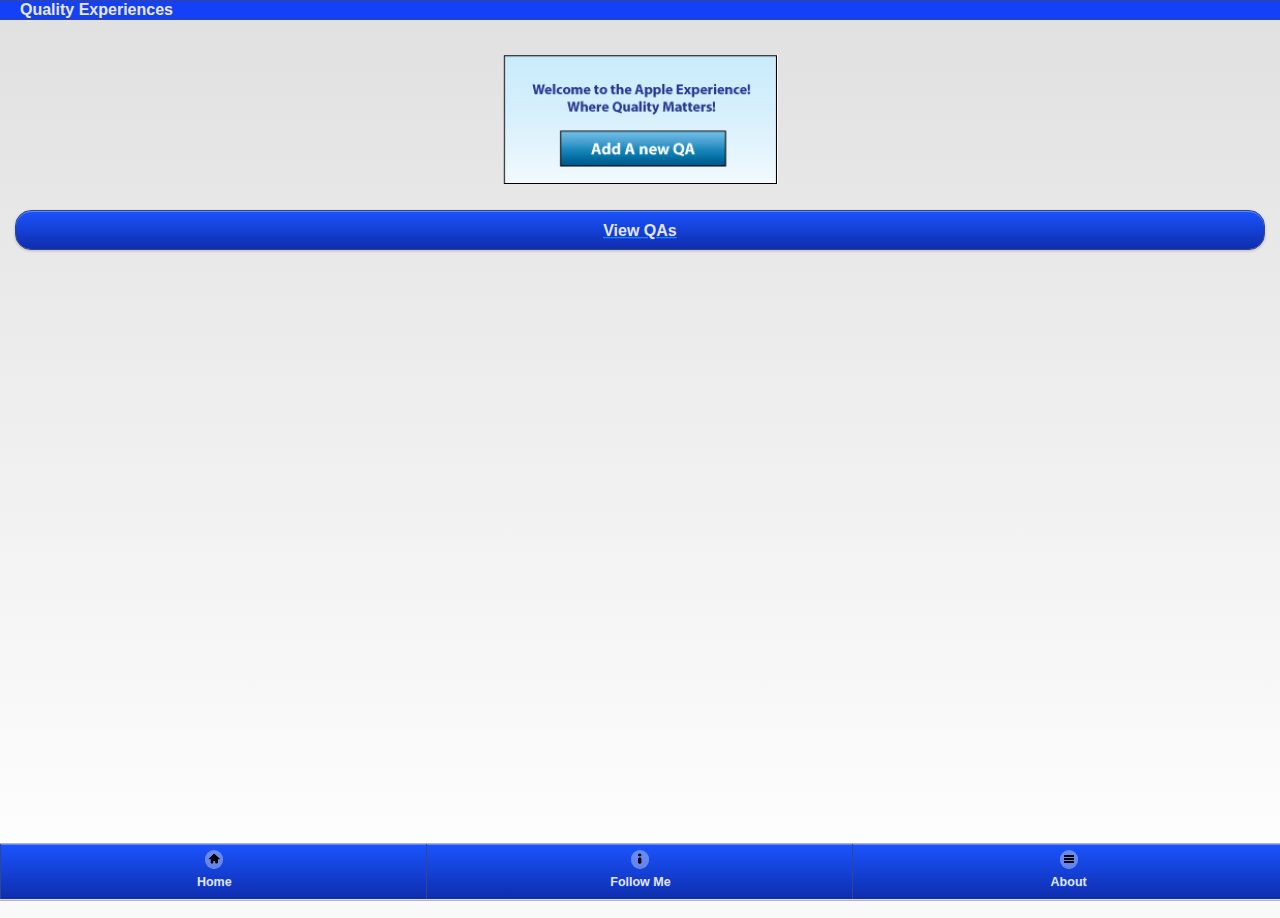
<file: app/_attachments/index.html>
<!DOCTYPE html>
<!-- 
Robert Warren
Term 1306
Advanced Scalable Data Infrastructures (ASD)
Quality Experiences

Github: https://github.com/grindnmosh/Warren_Robert_ASD_1306.git
URL: http://grind-design.com (page for new app coming soon... will be moving 1st app to a sub domain...)
-->
<html>
	<head>
		<title>Quality Experience</title>
		<link rel="stylesheet" href="jqm1.3.css" />
		<link rel="stylesheet" href="grind-theme.min.css" />
		<link rel="stylesheet" href="index.css" type= "text/css" />
		<script src= "modernizr.custom.min.js"></script>
		<meta charset="UTF-8" />
		<meta name="viewport" content="target-densitydpi=device-dpi" />
		<meta name="HandheldFriendly" content="true"/>
		<meta name="MobileOptimized" content="320"/>
		<meta name="viewport" content="width=device-width, initial-scale=1.0"/>
		<meta name="description" content="A simple way to track your Quality Assesments." />
		<meta name="keywords" content="quality, assessment, Apple, GC Services, Mac Experts, Apple Service" />
		<meta name="robots" content="index, follow" />
	</head>
	
	<body>
		<section data-role="page" id="home">
			<header data-role="header" data-theme="a" data-position-fixed="false" ><h1 id="brand">Quality Experiences</h1></header>
							
			<section data-role="content">
				<header><h2 id="magic"><a href="#add" class="browse" id="qualadd"><img id="quality" src="qualityfeature.jpg"></a></h2></header>
				<a href="#view"><button data-role="button" data-theme="d" value="View QAs" id="display2" class="display"></button></a>
			</section>
			
			<footer data-role="footer" data-theme="d" data-position="fixed">
				<nav data-role="navbar">
					<ul>
						<li><a href="#home" data-icon="home">Home</a></li>
						<li><a href="https://twitter.com/grindnmosh" data-icon="info">Follow Me</a></li>
						<li><a href="#about" data-icon="bars">About</a></li>
					</ul>
				</nav>
			</footer>				
		</section>
		<section data-role="page" id="add">
			<header data-role="header" data-position-fixed="false" ><h1 id="brand">Quality Experiences</h1></header>
			
			<section data-role="content">
				<form action="" id="addQa">
		    		<div data-role="fieldcontain">
						<fieldset data-role="controlgroup" id="qaForm">
							<header><h2>Add A New QA</h2></header>
							<div data-role="fieldcontain">
								<label for="name" >Agent Name: </label>
							    <input type="text" data-clear-btn="true" name="name" id="name" placeholder="Robert Warren" value="">
							</div>
							<div data-role="fieldcontain">
								<label for="call" >Date: </label>
							    <input type="date" data-clear-btn="true" name="call" id="call" placeholder="12/31/2013" >
							</div>
							<div data-role="fieldcontain">
						    	<label for="sale">Sale Call Type</label>
						    	<legend>Sale Call Type</legend>
						    	<select name="sale" id="sale" class="sale" data-theme="d" data-native-menu="false">
							        <option data-placeholder="true" value>--Choose Sales Call Type--</option>
									<option value="iPad Sale">iPad Sale</option>								
									<option value="iPad No Sale">iPad No Sale</option>
									<option value="CPU Sale" selected="selected">CPU Sale</option>
									<option value="CPU No Sale">CPU No Sale</option>
									<option value="Accessory/Software Sale">Accessory/Software Sale</option>
									<option value="Accessory/Software No Sale">Accessory/Software No Sale</option>
									<option id="otherSale" value="Other Sale">Other Sale</option>
									<option id="otherNS" value="Other No Sale">Other No Sale</option>
								</select>
							</div>
							<div data-role="fieldcontain">
						    	<label for="qaType">QA Style</label>
						    	<legend>QA Style</legend>
						    	<select name="qaType" id="qaType" data-theme="d" data-native-menu="false">
							        <option data-placeholder="true" value>--Choose QA Style--</option>
									<option value="Listened With Agent(WAVE)">Listened With Agent(WAVE)</option>		
									<option value="Listened(WAVE) Coached Later">Listened(WAVE) Coached Later</option>
									<option value="Side By Side" selected="selected">Side By Side</option>
									<option value="Coached Calibrated Call">Coached Calibrated Call</option>
									<option value="Negative Survey">Negative Survey</option>
									<option id="other" value="Other">Other</option>
								</select>
							</div>
							<div data-role="fieldcontain">
						        <label for="score">Score</label>
						        <input type="range" data-theme="d" id="score"  min="0" max="100" value="80">
							</div>
				    		<div data-role="fieldcontain">
						    	<label for="pip">PIP Status</label>
						    	<legend>PIP Status</legend>
						    	<select name="pip" id="pip" data-theme="d" data-native-menu="false">
							        <option data-placeholder="true" value>--Select PIP Level--</option>
									<option value="No PIP Outstanding" selected="selected">No PIP Outstanding</option>		
									<option value="PIP With Written Warning">PIP With Written Warning</option>
									<option value="PIP With Final Warning">PIP With Final Warning</option>
									<option value="PIP With A 30 Day Maintain">PIP With A 30 Day Maintain</option>
								</select>
							</div>
							<div data-role="fieldcontain">
							    <label for="textArea">Notes</label>
							    <div><textarea id="notes" class="input" placeholder="Leave comments here......"></textarea></div>
							</div>
						</fieldset>
				    </div>
				    <div>
						<button input type="submit" id="saveQa" data-theme="d" data-role="button" value="Save QA" ></button>
				    </div>
				    <div>
						<button input type="reset" id="resetMe" data-theme="b" data-role="button" value="Reset QA"></button>
				    </div>
				    <div>
						<a href="#view"><button id="display" class="display" data-theme="a" data-role="button" value="Display QAs"></button></a>
					</div>
			    </div>
			</form>

			</section>
			
			<footer data-role="footer" data-theme="d" data-position="fixed">
				<nav data-role="navbar">
					<ul>
						<li><a href="#home" data-icon="home">Home</a></li>
						<li><a href="https://twitter.com/grindnmosh" data-icon="info">Follow Me</a></li>
						<li><a href="#about" data-icon="bars">About</a></li>
					</ul>
				</nav>
			</footer>
		</section>
		<section data-role="page" id="view">
			<header data-role="header" data-position-fixed="false" ><h1 id="brand">Quality Experiences</h1></header>
			
			
			<section data-role="content">
				<header><h2>Saved QAs</h2></header>
				<div>
					<a href="#add" id="addNewBill"><button data-role="button" data-theme="d" value="Add Another QA">Add Another QA</button></a>
				</div>
				<div>
					<button data-role="button" data-theme="a" value="Clear All QAs" id="clearAllData">Clear All QAs</button>
				</div>
				<div data-role="content" >
					<div id="qaContent"></div>
				</div>
			</section>
			
			<footer data-role="footer" data-theme="d" data-position="fixed">
				<nav data-role="navbar">
					<ul>
						<li><a href="#home" data-icon="home">Home</a></li>
						<li><a href="https://twitter.com/grindnmosh" data-icon="info">Follow Me</a></li>
						<li><a href="#about" data-icon="bars">About</a></li>
					</ul>
				</nav>
			</footer>
		</section>
		<section data-role="page" id="about">
			<header data-role="header" data-position-fixed="false" ><h1 id="brand">Quality Experiences</h1></header>
			
			
			<section data-role="content">
				<header><h2>Grind-Design projects for Full Sail</h2></header>
				<p>Designer:  Robert Warren</p>
				<dl>
					<dt><h3>Source</h3></dt>
					<dd><p> Follow my <a href="https://github.com/grindnmosh/Warren_Robert_ASD_1306.git">github</a> for updates </p>
					<p> See my <a href="http://grindnmosh.github.io/Warren_Robert_ASD_1306">gh-pages</a> for current results </p></dd>
					<dt><h3>Social Networks</h3></dt>
					<dd><p>Follow me on <a href = "https://twitter.com/grindnmosh">Twitter</a></p>
					<p>Like Me on <a href = "https://www.facebook.com/grindnmosh">Facebook</a></p>
					<p>+1 Me on <a href = "https://plus.google.com/115633683788706355406/">Google+</a></p></dd>
					<dt><h3>Contact Info</h3></dt>
					<dd><h4>For Bug and Error Reports:</h4>
					<p>bugreports@grind-design.com</p>
					<h4>Suggestions:</h4>
					<p>suggestions@grind-design.com</p>
					<h4>Site Issues:</h4>
					<p>admin@grind-design.com</p>
					<h4>Contact the Developer:</h4>
					<p>grindnmosh@grind-design.com</p></dd>
					<dt><h3>Credits</h3></dt>
					<dd><p>All current work is mine. Any thing I borrow, with permission of course, will be listed here.</p></dd>
				</dl>
			</section>
			
			<footer data-role="footer" data-theme="d" data-position="fixed">
				<nav data-role="navbar">
					<ul>
						<li><a href="#home" data-icon="home">Home</a></li>
						<li><a href="https://twitter.com/grindnmosh" data-icon="info">Follow Me</a></li>
						<li><a href="#about" data-icon="bars">About</a></li>
					</ul>
				</nav>
			</footer>	
		</section>


		<script type="text/javascript" src="jquery1.10.js"></script>
		<script type="text/javascript" src="jqm1.3.js"></script>
		<script type="text/javascript" src="jquery.validate.min.js"></script>
		<script src="jquery.couch.js"></script>
		<script type="text/javascript" src="main.js"></script>
	</body>
</html>
</file>
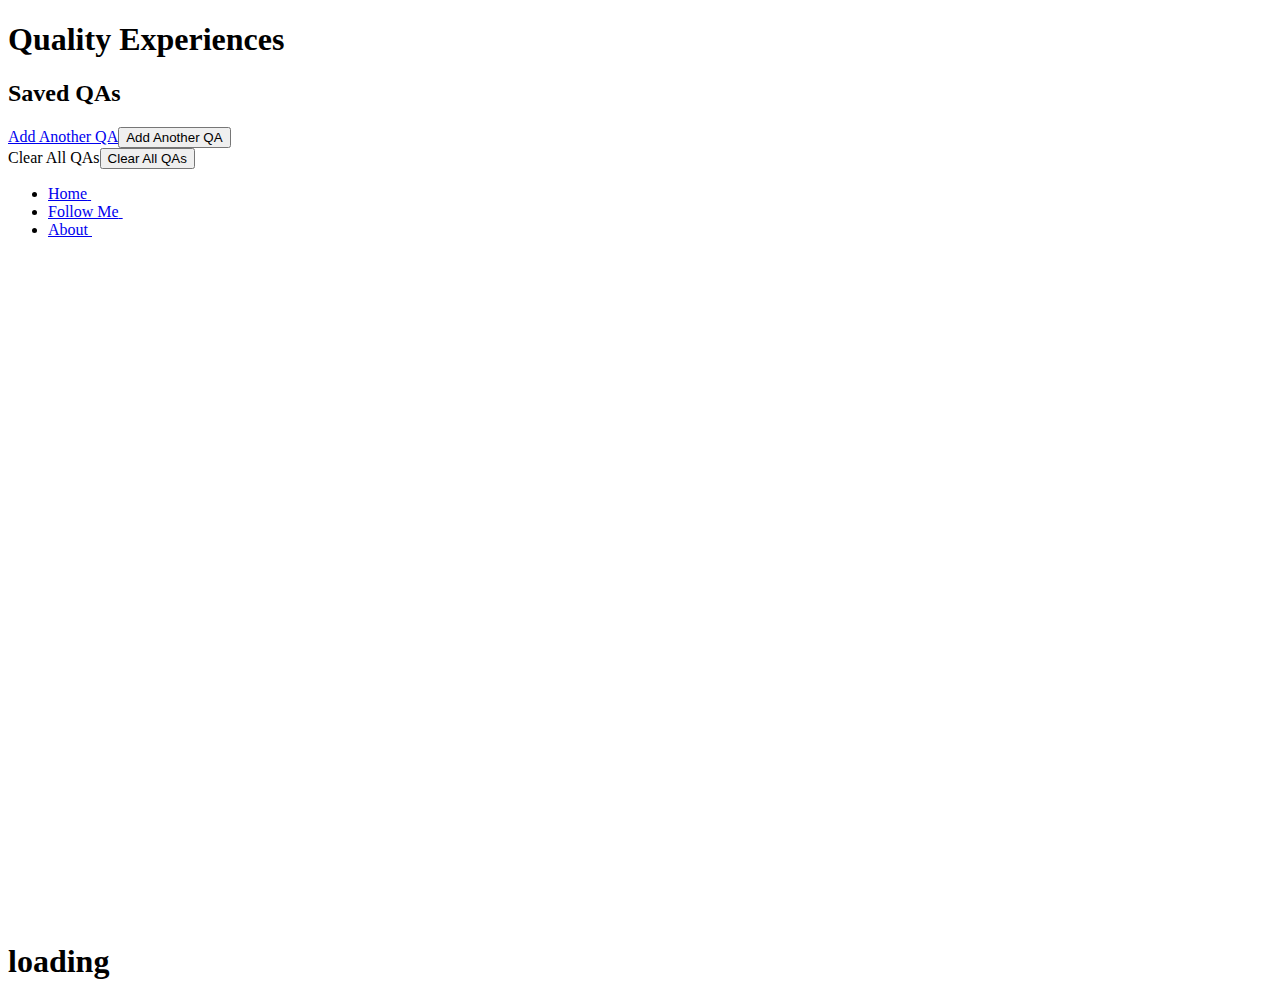
<file: app/_attachments/qa.html>
<!DOCTYPE html>
<!-- 
Robert Warren
Term 1306
Advanced Scalable Data Infrastructures (ASD)
Quality Experiences

Github: https://github.com/grindnmosh/Warren_Robert_ASD_1306.git
URL: http://grind-design.com (page for new app coming soon... will be moving 1st app to a sub domain...)
-->
<html>
	<head>
		<title>Quality Experience</title>
		<meta charset="UTF-8" />
	</head>
	
	<body>
		
		<section data-role="page" id="qa">
			<header data-role="header" data-position-fixed="false" ><h1 id="brand">Quality Experiences</h1></header>
			
			
			<section data-role="content">
				<header><h2>Saved QAs</h2></header>
				<div>
					<a href="#add" id="addNewBill"><button data-role="button" data-theme="d" value="Add Another QA">Add Another QA</button></a>
				</div>
				<div>
					<button data-role="button" data-theme="a" value="Clear All QAs" id="clearAllData">Clear All QAs</button>
				</div>
				<div data-role="content" >
					<div id="qaCon"></div>
				</div>
			</section>
			
			<footer data-role="footer" data-theme="d" data-position="fixed">
				<nav data-role="navbar">
					<ul>
						<li><a href="#home" data-icon="home">Home</a></li>
						<li><a href="https://twitter.com/grindnmosh" data-icon="info">Follow Me</a></li>
						<li><a href="#about" data-icon="bars">About</a></li>
					</ul>
				</nav>
			</footer>
		</section>


		<script type="text/javascript" src="jquery1.10.js"></script>
		<script type="text/javascript" src="jqm1.3.js"></script>
		<script type="text/javascript" src="jquery.validate.min.js"></script>
		<script src= "jquery.couch.js"></script>
		<script type="text/javascript" src="main.js"></script>
	</body>
</html>
</file>
<file: app/_attachments/jqm1.3.css>
/*Robert Warren
Term 1306
Advanced Scalable Data Infrastructures (ASD)
I Owe, I Owe * Bill List

Dropbox: https://www.dropbox.com/sh/03yhmwxv5pmms41/4XEl9oEfZ8
Github: https://github.com/grindnmosh/Warren_Robert_1304_MIU_Part_2.git
URL: http://grind-design.com
*/

/*! jQuery Mobile 1.3.1 | Git HEAD hash: 74b4bec <> 2013-04-08T19:41:28Z | (c) 2010, 2013 jQuery Foundation, Inc. | jquery.org/license */

.ui-bar-a{border:1px solid #333;background:#111;color:#fff;font-weight:700;text-shadow:0 -1px 0 #000;background-image:-webkit-gradient(linear,left top,left bottom,from(#3c3c3c),to(#111));background-image:-webkit-linear-gradient(#3c3c3c,#111);background-image:-moz-linear-gradient(#3c3c3c,#111);background-image:-ms-linear-gradient(#3c3c3c,#111);background-image:-o-linear-gradient(#3c3c3c,#111);background-image:linear-gradient(#3c3c3c,#111)}.ui-bar-a,.ui-bar-a input,.ui-bar-a select,.ui-bar-a textarea,.ui-bar-a button{font-family:Helvetica,Arial,sans-serif}.ui-bar-a .ui-link-inherit{color:#fff}.ui-bar-a a.ui-link{color:#7cc4e7;font-weight:700}.ui-bar-a a.ui-link:visited{color:#2489ce}.ui-bar-a a.ui-link:hover{color:#2489ce}.ui-bar-a a.ui-link:active{color:#2489ce}.ui-body-a,.ui-overlay-a{border:1px solid #444;background:#222;color:#fff;text-shadow:0 1px 0 #111;font-weight:400;background-image:-webkit-gradient(linear,left top,left bottom,from(#444),to(#222));background-image:-webkit-linear-gradient(#444,#222);background-image:-moz-linear-gradient(#444,#222);background-image:-ms-linear-gradient(#444,#222);background-image:-o-linear-gradient(#444,#222);background-image:linear-gradient(#444,#222)}.ui-overlay-a{background-image:none;border-width:0}.ui-body-a,.ui-body-a input,.ui-body-a select,.ui-body-a textarea,.ui-body-a button{font-family:Helvetica,Arial,sans-serif}.ui-body-a .ui-link-inherit{color:#fff}.ui-body-a .ui-link{color:#2489ce;font-weight:700}.ui-body-a .ui-link:visited{color:#2489ce}.ui-body-a .ui-link:hover{color:#2489ce}.ui-body-a .ui-link:active{color:#2489ce}.ui-btn-up-a{border:1px solid #111;background:#333;font-weight:700;color:#fff;text-shadow:0 1px 0 #111;background-image:-webkit-gradient(linear,left top,left bottom,from(#444),to(#2d2d2d));background-image:-webkit-linear-gradient(#444,#2d2d2d);background-image:-moz-linear-gradient(#444,#2d2d2d);background-image:-ms-linear-gradient(#444,#2d2d2d);background-image:-o-linear-gradient(#444,#2d2d2d);background-image:linear-gradient(#444,#2d2d2d)}.ui-btn-up-a:visited,.ui-btn-up-a a.ui-link-inherit{color:#fff}.ui-btn-hover-a{border:1px solid #000;background:#444;font-weight:700;color:#fff;text-shadow:0 1px 0 #111;background-image:-webkit-gradient(linear,left top,left bottom,from(#555),to(#383838));background-image:-webkit-linear-gradient(#555,#383838);background-image:-moz-linear-gradient(#555,#383838);background-image:-ms-linear-gradient(#555,#383838);background-image:-o-linear-gradient(#555,#383838);background-image:linear-gradient(#555,#383838)}.ui-btn-hover-a:visited,.ui-btn-hover-a:hover,.ui-btn-hover-a a.ui-link-inherit{color:#fff}.ui-btn-down-a{border:1px solid #000;background:#222;font-weight:700;color:#fff;text-shadow:0 1px 0 #111;background-image:-webkit-gradient(linear,left top,left bottom,from(#202020),to(#2c2c2c));background-image:-webkit-linear-gradient(#202020,#2c2c2c);background-image:-moz-linear-gradient(#202020,#2c2c2c);background-image:-ms-linear-gradient(#202020,#2c2c2c);background-image:-o-linear-gradient(#202020,#2c2c2c);background-image:linear-gradient(#202020,#2c2c2c)}.ui-btn-down-a:visited,.ui-btn-down-a:hover,.ui-btn-down-a a.ui-link-inherit{color:#fff}.ui-btn-up-a,.ui-btn-hover-a,.ui-btn-down-a{font-family:Helvetica,Arial,sans-serif;text-decoration:none}.ui-bar-b{border:1px solid #456f9a;background:#5e87b0;color:#fff;font-weight:700;text-shadow:0 1px 0 #3e6790;background-image:-webkit-gradient(linear,left top,left bottom,from(#6facd5),to(#497bae));background-image:-webkit-linear-gradient(#6facd5,#497bae);background-image:-moz-linear-gradient(#6facd5,#497bae);background-image:-ms-linear-gradient(#6facd5,#497bae);background-image:-o-linear-gradient(#6facd5,#497bae);background-image:linear-gradient(#6facd5,#497bae)}.ui-bar-b,.ui-bar-b input,.ui-bar-b select,.ui-bar-b textarea,.ui-bar-b button{font-family:Helvetica,Arial,sans-serif}.ui-bar-b .ui-link-inherit{color:#fff}.ui-bar-b a.ui-link{color:#ddf0f8;font-weight:700}.ui-bar-b a.ui-link:visited{color:#ddf0f8}.ui-bar-b a.ui-link:hover{color:#ddf0f8}.ui-bar-b a.ui-link:active{color:#ddf0f8}.ui-body-b,.ui-overlay-b{border:1px solid #999;background:#f3f3f3;color:#222;text-shadow:0 1px 0 #fff;font-weight:400;background-image:-webkit-gradient(linear,left top,left bottom,from(#ddd),to(#ccc));background-image:-webkit-linear-gradient(#ddd,#ccc);background-image:-moz-linear-gradient(#ddd,#ccc);background-image:-ms-linear-gradient(#ddd,#ccc);background-image:-o-linear-gradient(#ddd,#ccc);background-image:linear-gradient(#ddd,#ccc)}.ui-overlay-b{background-image:none;border-width:0}.ui-body-b,.ui-body-b input,.ui-body-b select,.ui-body-b textarea,.ui-body-b button{font-family:Helvetica,Arial,sans-serif}.ui-body-b .ui-link-inherit{color:#333}.ui-body-b .ui-link{color:#2489ce;font-weight:700}.ui-body-b .ui-link:visited{color:#2489ce}.ui-body-b .ui-link:hover{color:#2489ce}.ui-body-b .ui-link:active{color:#2489ce}.ui-btn-up-b{border:1px solid #044062;background:#396b9e;font-weight:700;color:#fff;text-shadow:0 1px 0 #194b7e;background-image:-webkit-gradient(linear,left top,left bottom,from(#5f9cc5),to(#396b9e));background-image:-webkit-linear-gradient(#5f9cc5,#396b9e);background-image:-moz-linear-gradient(#5f9cc5,#396b9e);background-image:-ms-linear-gradient(#5f9cc5,#396b9e);background-image:-o-linear-gradient(#5f9cc5,#396b9e);background-image:linear-gradient(#5f9cc5,#396b9e)}.ui-btn-up-b:visited,.ui-btn-up-b a.ui-link-inherit{color:#fff}.ui-btn-hover-b{border:1px solid #00415e;background:#4b88b6;font-weight:700;color:#fff;text-shadow:0 1px 0 #194b7e;background-image:-webkit-gradient(linear,left top,left bottom,from(#6facd5),to(#4272a4));background-image:-webkit-linear-gradient(#6facd5,#4272a4);background-image:-moz-linear-gradient(#6facd5,#4272a4);background-image:-ms-linear-gradient(#6facd5,#4272a4);background-image:-o-linear-gradient(#6facd5,#4272a4);background-image:linear-gradient(#6facd5,#4272a4)}.ui-btn-hover-b:visited,.ui-btn-hover-b:hover,.ui-btn-hover-b a.ui-link-inherit{color:#fff}.ui-btn-down-b{border:1px solid #225377;background:#4e89c5;font-weight:700;color:#fff;text-shadow:0 1px 0 #194b7e;background-image:-webkit-gradient(linear,left top,left bottom,from(#295b8e),to(#3e79b5));background-image:-webkit-linear-gradient(#295b8e,#3e79b5);background-image:-moz-linear-gradient(#295b8e,#3e79b5);background-image:-ms-linear-gradient(#295b8e,#3e79b5);background-image:-o-linear-gradient(#295b8e,#3e79b5);background-image:linear-gradient(#295b8e,#3e79b5)}.ui-btn-down-b:visited,.ui-btn-down-b:hover,.ui-btn-down-b a.ui-link-inherit{color:#fff}.ui-btn-up-b,.ui-btn-hover-b,.ui-btn-down-b{font-family:Helvetica,Arial,sans-serif;text-decoration:none}.ui-bar-c{border:1px solid #b3b3b3;background:#eee;color:#3e3e3e;font-weight:700;text-shadow:0 1px 0 #fff;background-image:-webkit-gradient(linear,left top,left bottom,from(#f0f0f0),to(#ddd));background-image:-webkit-linear-gradient(#f0f0f0,#ddd);background-image:-moz-linear-gradient(#f0f0f0,#ddd);background-image:-ms-linear-gradient(#f0f0f0,#ddd);background-image:-o-linear-gradient(#f0f0f0,#ddd);background-image:linear-gradient(#f0f0f0,#ddd)}.ui-bar-c .ui-link-inherit{color:#3e3e3e}.ui-bar-c a.ui-link{color:#7cc4e7;font-weight:700}.ui-bar-c a.ui-link:visited{color:#2489ce}.ui-bar-c a.ui-link:hover{color:#2489ce}.ui-bar-c a.ui-link:active{color:#2489ce}.ui-bar-c,.ui-bar-c input,.ui-bar-c select,.ui-bar-c textarea,.ui-bar-c button{font-family:Helvetica,Arial,sans-serif}.ui-body-c,.ui-overlay-c{border:1px solid #aaa;color:#333;text-shadow:0 1px 0 #fff;background:#f9f9f9;background-image:-webkit-gradient(linear,left top,left bottom,from(#f9f9f9),to(#eee));background-image:-webkit-linear-gradient(#f9f9f9,#eee);background-image:-moz-linear-gradient(#f9f9f9,#eee);background-image:-ms-linear-gradient(#f9f9f9,#eee);background-image:-o-linear-gradient(#f9f9f9,#eee);background-image:linear-gradient(#f9f9f9,#eee)}.ui-overlay-c{background-image:none;border-width:0}.ui-body-c,.ui-body-c input,.ui-body-c select,.ui-body-c textarea,.ui-body-c button{font-family:Helvetica,Arial,sans-serif}.ui-body-c .ui-link-inherit{color:#333}.ui-body-c .ui-link{color:#2489ce;font-weight:700}.ui-body-c .ui-link:visited{color:#2489ce}.ui-body-c .ui-link:hover{color:#2489ce}.ui-body-c .ui-link:active{color:#2489ce}.ui-btn-up-c{border:1px solid #ccc;background:#eee;font-weight:700;color:#222;text-shadow:0 1px 0 #fff;background-image:-webkit-gradient(linear,left top,left bottom,from(#fff),to(#f1f1f1));background-image:-webkit-linear-gradient(#fff,#f1f1f1);background-image:-moz-linear-gradient(#fff,#f1f1f1);background-image:-ms-linear-gradient(#fff,#f1f1f1);background-image:-o-linear-gradient(#fff,#f1f1f1);background-image:linear-gradient(#fff,#f1f1f1)}.ui-btn-up-c:visited,.ui-btn-up-c a.ui-link-inherit{color:#2f3e46}.ui-btn-hover-c{border:1px solid #bbb;background:#dfdfdf;font-weight:700;color:#222;text-shadow:0 1px 0 #fff;background-image:-webkit-gradient(linear,left top,left bottom,from(#f6f6f6),to(#e0e0e0));background-image:-webkit-linear-gradient(#f6f6f6,#e0e0e0);background-image:-moz-linear-gradient(#f6f6f6,#e0e0e0);background-image:-ms-linear-gradient(#f6f6f6,#e0e0e0);background-image:-o-linear-gradient(#f6f6f6,#e0e0e0);background-image:linear-gradient(#f6f6f6,#e0e0e0)}.ui-btn-hover-c:visited,.ui-btn-hover-c:hover,.ui-btn-hover-c a.ui-link-inherit{color:#2f3e46}.ui-btn-down-c{border:1px solid #bbb;background:#d6d6d6;font-weight:700;color:#222;text-shadow:0 1px 0 #fff;background-image:-webkit-gradient(linear,left top,left bottom,from(#d0d0d0),to(#dfdfdf));background-image:-webkit-linear-gradient(#d0d0d0,#dfdfdf);background-image:-moz-linear-gradient(#d0d0d0,#dfdfdf);background-image:-ms-linear-gradient(#d0d0d0,#dfdfdf);background-image:-o-linear-gradient(#d0d0d0,#dfdfdf);background-image:linear-gradient(#d0d0d0,#dfdfdf)}.ui-btn-down-c:visited,.ui-btn-down-c:hover,.ui-btn-down-c a.ui-link-inherit{color:#2f3e46}.ui-btn-up-c,.ui-btn-hover-c,.ui-btn-down-c{font-family:Helvetica,Arial,sans-serif;text-decoration:none}.ui-bar-d{border:1px solid #bbb;background:#bbb;color:#333;font-weight:700;text-shadow:0 1px 0 #eee;background-image:-webkit-gradient(linear,left top,left bottom,from(#ddd),to(#bbb));background-image:-webkit-linear-gradient(#ddd,#bbb);background-image:-moz-linear-gradient(#ddd,#bbb);background-image:-ms-linear-gradient(#ddd,#bbb);background-image:-o-linear-gradient(#ddd,#bbb);background-image:linear-gradient(#ddd,#bbb)}.ui-bar-d,.ui-bar-d input,.ui-bar-d select,.ui-bar-d textarea,.ui-bar-d button{font-family:Helvetica,Arial,sans-serif}.ui-bar-d .ui-link-inherit{color:#333}.ui-bar-d a.ui-link{color:#2489ce;font-weight:700}.ui-bar-d a.ui-link:visited{color:#2489ce}.ui-bar-d a.ui-link:hover{color:#2489ce}.ui-bar-d a.ui-link:active{color:#2489ce}.ui-body-d,.ui-overlay-d{border:1px solid #bbb;color:#333;text-shadow:0 1px 0 #fff;background:#fff;background-image:-webkit-gradient(linear,left top,left bottom,from(#fff),to(#fff));background-image:-webkit-linear-gradient(#fff,#fff);background-image:-moz-linear-gradient(#fff,#fff);background-image:-ms-linear-gradient(#fff,#fff);background-image:-o-linear-gradient(#fff,#fff);background-image:linear-gradient(#fff,#fff)}.ui-overlay-d{background-image:none;border-width:0}.ui-body-d,.ui-body-d input,.ui-body-d select,.ui-body-d textarea,.ui-body-d button{font-family:Helvetica,Arial,sans-serif}.ui-body-d .ui-link-inherit{color:#333}.ui-body-d .ui-link{color:#2489ce;font-weight:700}.ui-body-d .ui-link:visited{color:#2489ce}.ui-body-d .ui-link:hover{color:#2489ce}.ui-body-d .ui-link:active{color:#2489ce}.ui-btn-up-d{border:1px solid #bbb;background:#fff;font-weight:700;color:#333;text-shadow:0 1px 0 #fff;background-image:-webkit-gradient(linear,left top,left bottom,from(#fafafa),to(#f6f6f6));background-image:-webkit-linear-gradient(#fafafa,#f6f6f6);background-image:-moz-linear-gradient(#fafafa,#f6f6f6);background-image:-ms-linear-gradient(#fafafa,#f6f6f6);background-image:-o-linear-gradient(#fafafa,#f6f6f6);background-image:linear-gradient(#fafafa,#f6f6f6)}.ui-btn-up-d:visited,.ui-btn-up-d a.ui-link-inherit{color:#333}.ui-btn-hover-d{border:1px solid #aaa;background:#eee;font-weight:700;color:#333;cursor:pointer;text-shadow:0 1px 0 #fff;background-image:-webkit-gradient(linear,left top,left bottom,from(#eee),to(#fff));background-image:-webkit-linear-gradient(#eee,#fff);background-image:-moz-linear-gradient(#eee,#fff);background-image:-ms-linear-gradient(#eee,#fff);background-image:-o-linear-gradient(#eee,#fff);background-image:linear-gradient(#eee,#fff)}.ui-btn-hover-d:visited,.ui-btn-hover-d:hover,.ui-btn-hover-d a.ui-link-inherit{color:#333}.ui-btn-down-d{border:1px solid #aaa;background:#eee;font-weight:700;color:#333;text-shadow:0 1px 0 #fff;background-image:-webkit-gradient(linear,left top,left bottom,from(#e5e5e5),to(#f2f2f2));background-image:-webkit-linear-gradient(#e5e5e5,#f2f2f2);background-image:-moz-linear-gradient(#e5e5e5,#f2f2f2);background-image:-ms-linear-gradient(#e5e5e5,#f2f2f2);background-image:-o-linear-gradient(#e5e5e5,#f2f2f2);background-image:linear-gradient(#e5e5e5,#f2f2f2)}.ui-btn-down-d:visited,.ui-btn-down-d:hover,.ui-btn-down-d a.ui-link-inherit{color:#333}.ui-btn-up-d,.ui-btn-hover-d,.ui-btn-down-d{font-family:Helvetica,Arial,sans-serif;text-decoration:none}.ui-bar-e{border:1px solid #f7c942;background:#fadb4e;color:#333;font-weight:700;text-shadow:0 1px 0 #fff;background-image:-webkit-gradient(linear,left top,left bottom,from(#fceda7),to(#fbef7e));background-image:-webkit-linear-gradient(#fceda7,#fbef7e);background-image:-moz-linear-gradient(#fceda7,#fbef7e);background-image:-ms-linear-gradient(#fceda7,#fbef7e);background-image:-o-linear-gradient(#fceda7,#fbef7e);background-image:linear-gradient(#fceda7,#fbef7e)}.ui-bar-e,.ui-bar-e input,.ui-bar-e select,.ui-bar-e textarea,.ui-bar-e button{font-family:Helvetica,Arial,sans-serif}.ui-bar-e .ui-link-inherit{color:#333}.ui-bar-e a.ui-link{color:#2489ce;font-weight:700}.ui-bar-e a.ui-link:visited{color:#2489ce}.ui-bar-e a.ui-link:hover{color:#2489ce}.ui-bar-e a.ui-link:active{color:#2489ce}.ui-body-e,.ui-overlay-e{border:1px solid #f7c942;color:#222;text-shadow:0 1px 0 #fff;background:#fff9df;background-image:-webkit-gradient(linear,left top,left bottom,from(#fffadf),to(#fff3a5));background-image:-webkit-linear-gradient(#fffadf,#fff3a5);background-image:-moz-linear-gradient(#fffadf,#fff3a5);background-image:-ms-linear-gradient(#fffadf,#fff3a5);background-image:-o-linear-gradient(#fffadf,#fff3a5);background-image:linear-gradient(#fffadf,#fff3a5)}.ui-overlay-e{background-image:none;border-width:0}.ui-body-e,.ui-body-e input,.ui-body-e select,.ui-body-e textarea,.ui-body-e button{font-family:Helvetica,Arial,sans-serif}.ui-body-e .ui-link-inherit{color:#222}.ui-body-e .ui-link{color:#2489ce;font-weight:700}.ui-body-e .ui-link:visited{color:#2489ce}.ui-body-e .ui-link:hover{color:#2489ce}.ui-body-e .ui-link:active{color:#2489ce}.ui-btn-up-e{border:1px solid #f4c63f;background:#fadb4e;font-weight:700;color:#222;text-shadow:0 1px 0 #fff;background-image:-webkit-gradient(linear,left top,left bottom,from(#ffefaa),to(#ffe155));background-image:-webkit-linear-gradient(#ffefaa,#ffe155);background-image:-moz-linear-gradient(#ffefaa,#ffe155);background-image:-ms-linear-gradient(#ffefaa,#ffe155);background-image:-o-linear-gradient(#ffefaa,#ffe155);background-image:linear-gradient(#ffefaa,#ffe155)}.ui-btn-up-e:visited,.ui-btn-up-e a.ui-link-inherit{color:#222}.ui-btn-hover-e{border:1px solid #f2c43d;background:#fbe26f;font-weight:700;color:#111;text-shadow:0 1px 0 #fff;background-image:-webkit-gradient(linear,left top,left bottom,from(#fff5ba),to(#fbdd52));background-image:-webkit-linear-gradient(#fff5ba,#fbdd52);background-image:-moz-linear-gradient(#fff5ba,#fbdd52);background-image:-ms-linear-gradient(#fff5ba,#fbdd52);background-image:-o-linear-gradient(#fff5ba,#fbdd52);background-image:linear-gradient(#fff5ba,#fbdd52)}.ui-btn-hover-e:visited,.ui-btn-hover-e:hover,.ui-btn-hover-e a.ui-link-inherit{color:#333}.ui-btn-down-e{border:1px solid #f2c43d;background:#fceda7;font-weight:700;color:#111;text-shadow:0 1px 0 #fff;background-image:-webkit-gradient(linear,left top,left bottom,from(#f8d94c),to(#fadb4e));background-image:-webkit-linear-gradient(#f8d94c,#fadb4e);background-image:-moz-linear-gradient(#f8d94c,#fadb4e);background-image:-ms-linear-gradient(#f8d94c,#fadb4e);background-image:-o-linear-gradient(#f8d94c,#fadb4e);background-image:linear-gradient(#f8d94c,#fadb4e)}.ui-btn-down-e:visited,.ui-btn-down-e:hover,.ui-btn-down-e a.ui-link-inherit{color:#333}.ui-btn-up-e,.ui-btn-hover-e,.ui-btn-down-e{font-family:Helvetica,Arial,sans-serif;text-decoration:none}a.ui-link-inherit{text-decoration:none!important}.ui-btn-active{border:1px solid #2373a5;background:#5393c5;font-weight:700;color:#fff;cursor:pointer;text-shadow:0 1px 0 #3373a5;text-decoration:none;background-image:-webkit-gradient(linear,left top,left bottom,from(#5393c5),to(#6facd5));background-image:-webkit-linear-gradient(#5393c5,#6facd5);background-image:-moz-linear-gradient(#5393c5,#6facd5);background-image:-ms-linear-gradient(#5393c5,#6facd5);background-image:-o-linear-gradient(#5393c5,#6facd5);background-image:linear-gradient(#5393c5,#6facd5);font-family:Helvetica,Arial,sans-serif}.ui-btn-active:visited,.ui-btn-active:hover,.ui-btn-active a.ui-link-inherit{color:#fff}.ui-btn-inner{border-top:1px solid #fff;border-color:rgba(255,255,255,.3)}.ui-corner-all{-webkit-border-radius:.6em;border-radius:.6em}.ui-br{border-color:#828282;border-color:rgba(130,130,130,.3);border-style:solid}.ui-disabled{filter:Alpha(Opacity=30);opacity:.3;zoom:1}.ui-disabled,.ui-disabled a{cursor:default!important;pointer-events:none}.ui-icon,.ui-icon-searchfield:after{background-color:#666;background-color:rgba(0,0,0,.4);background-image:url(images/icons-18-white.png);background-repeat:no-repeat;-webkit-border-radius:9px;border-radius:9px}.ui-icon-alt .ui-icon,.ui-icon-alt .ui-icon-searchfield:after{background-color:#fff;background-color:rgba(255,255,255,.3);background-image:url(images/icons-18-black.png);background-repeat:no-repeat}.ui-icon-nodisc .ui-icon,.ui-icon-nodisc .ui-icon-searchfield:after,.ui-icon-nodisc .ui-icon-alt .ui-icon,.ui-icon-nodisc .ui-icon-alt .ui-icon-searchfield:after{background-color:transparent}.ui-icon-plus{background-position:-1px -1px}.ui-icon-minus{background-position:-37px -1px}.ui-icon-delete{background-position:-73px -1px}.ui-icon-arrow-r{background-position:-108px -1px}.ui-icon-arrow-l{background-position:-144px -1px}.ui-icon-arrow-u{background-position:-180px -1px}.ui-icon-arrow-d{background-position:-216px -1px}.ui-icon-check{background-position:-252px -1px}.ui-icon-gear{background-position:-288px -1px}.ui-icon-refresh{background-position:-323px -1px}.ui-icon-forward{background-position:-360px -1px}.ui-icon-back{background-position:-396px -1px}.ui-icon-grid{background-position:-432px -1px}.ui-icon-star{background-position:-467px -1px}.ui-icon-alert{background-position:-503px -1px}.ui-icon-info{background-position:-539px -1px}.ui-icon-home{background-position:-575px -1px}.ui-icon-search,.ui-icon-searchfield:after{background-position:-611px -1px}.ui-icon-checkbox-on{background-position:-647px -1px}.ui-icon-checkbox-off{background-position:-683px -1px}.ui-icon-radio-on{background-position:-718px -1px}.ui-icon-radio-off{background-position:-754px -1px}.ui-icon-bars{background-position:-788px -1px}.ui-icon-edit{background-position:-824px -1px}@media only screen and (-webkit-min-device-pixel-ratio:1.3),only screen and (min--moz-device-pixel-ratio:1.3),only screen and (min-resolution:200dpi){.ui-icon-plus,.ui-icon-minus,.ui-icon-delete,.ui-icon-arrow-r,.ui-icon-arrow-l,.ui-icon-arrow-u,.ui-icon-arrow-d,.ui-icon-check,.ui-icon-gear,.ui-icon-refresh,.ui-icon-forward,.ui-icon-back,.ui-icon-grid,.ui-icon-star,.ui-icon-alert,.ui-icon-info,.ui-icon-home,.ui-icon-bars,.ui-icon-edit,.ui-icon-search,.ui-icon-searchfield:after,.ui-icon-checkbox-off,.ui-icon-checkbox-on,.ui-icon-radio-off,.ui-icon-radio-on{background-image:url(images/icons-36-white.png);-moz-background-size:864px 18px;-o-background-size:864px 18px;-webkit-background-size:864px 18px;background-size:864px 18px}.ui-icon-alt .ui-icon{background-image:url(images/icons-36-black.png)}.ui-icon-plus{background-position:0 50%}.ui-icon-minus{background-position:-36px 50%}.ui-icon-delete{background-position:-72px 50%}.ui-icon-arrow-r{background-position:-108px 50%}.ui-icon-arrow-l{background-position:-144px 50%}.ui-icon-arrow-u{background-position:-179px 50%}.ui-icon-arrow-d{background-position:-215px 50%}.ui-icon-check{background-position:-252px 50%}.ui-icon-gear{background-position:-287px 50%}.ui-icon-refresh{background-position:-323px 50%}.ui-icon-forward{background-position:-360px 50%}.ui-icon-back{background-position:-395px 50%}.ui-icon-grid{background-position:-431px 50%}.ui-icon-star{background-position:-467px 50%}.ui-icon-alert{background-position:-503px 50%}.ui-icon-info{background-position:-538px 50%}.ui-icon-home{background-position:-575px 50%}.ui-icon-search,.ui-icon-searchfield:after{background-position:-611px 50%}.ui-icon-checkbox-on{background-position:-647px 50%}.ui-icon-checkbox-off{background-position:-683px 50%}.ui-icon-radio-on{background-position:-718px 50%}.ui-icon-radio-off{background-position:-754px 50%}.ui-icon-bars{background-position:-788px 50%}.ui-icon-edit{background-position:-824px 50%}}.ui-checkbox .ui-icon,.ui-selectmenu-list .ui-icon{-webkit-border-radius:3px;border-radius:3px}.ui-icon-checkbox-off,.ui-icon-radio-off{background-color:transparent}.ui-checkbox-on .ui-icon,.ui-radio-on .ui-icon{background-color:#4596ce}.ui-icon-loading{background:url(images/ajax-loader.gif);background-size:46px 46px}.ui-btn-corner-all{-webkit-border-radius:1em;border-radius:1em}.ui-corner-all,.ui-btn-corner-all{-webkit-background-clip:padding;background-clip:padding-box}.ui-overlay{background:#666;filter:Alpha(Opacity=50);opacity:.5;position:absolute;width:100%;height:100%}.ui-overlay-shadow{-moz-box-shadow:0 0 12px rgba(0,0,0,.6);-webkit-box-shadow:0 0 12px rgba(0,0,0,.6);box-shadow:0 0 12px rgba(0,0,0,.6)}.ui-shadow{-moz-box-shadow:0 1px 3px rgba(0,0,0,.2);-webkit-box-shadow:0 1px 3px rgba(0,0,0,.2);box-shadow:0 1px 3px rgba(0,0,0,.2)}.ui-bar-a .ui-shadow,.ui-bar-b .ui-shadow,.ui-bar-c .ui-shadow{-moz-box-shadow:0 1px 0 rgba(255,255,255,.3);-webkit-box-shadow:0 1px 0 rgba(255,255,255,.3);box-shadow:0 1px 0 rgba(255,255,255,.3)}.ui-shadow-inset{-moz-box-shadow:inset 0 1px 4px rgba(0,0,0,.2);-webkit-box-shadow:inset 0 1px 4px rgba(0,0,0,.2);box-shadow:inset 0 1px 4px rgba(0,0,0,.2)}.ui-icon-shadow{-moz-box-shadow:0 1px 0 rgba(255,255,255,.4);-webkit-box-shadow:0 1px 0 rgba(255,255,255,.4);box-shadow:0 1px 0 rgba(255,255,255,.4)}.ui-btn:focus,.ui-link-inherit:focus{outline:0}.ui-btn.ui-focus{z-index:1}.ui-focus,.ui-btn:focus{-moz-box-shadow:inset 0 0 3px #387bbe,0 0 9px #387bbe;-webkit-box-shadow:inset 0 0 3px #387bbe,0 0 9px #387bbe;box-shadow:inset 0 0 3px #387bbe,0 0 9px #387bbe}.ui-input-text.ui-focus,.ui-input-search.ui-focus{-moz-box-shadow:0 0 12px #387bbe;-webkit-box-shadow:0 0 12px #387bbe;box-shadow:0 0 12px #387bbe}.ui-mobile-nosupport-boxshadow *{-moz-box-shadow:none!important;-webkit-box-shadow:none!important;box-shadow:none!important}.ui-mobile-nosupport-boxshadow .ui-focus,.ui-mobile-nosupport-boxshadow .ui-btn:focus,.ui-mobile-nosupport-boxshadow .ui-link-inherit:focus{outline-width:1px;outline-style:auto}.ui-mobile,.ui-mobile body{height:99.9%}.ui-mobile fieldset,.ui-page{padding:0;margin:0}.ui-mobile a img,.ui-mobile fieldset{border-width:0}.ui-mobile-viewport{margin:0;overflow-x:visible;-webkit-text-size-adjust:100%;-ms-text-size-adjust:none;-webkit-tap-highlight-color:rgba(0,0,0,0)}body.ui-mobile-viewport,div.ui-mobile-viewport{overflow-x:hidden}.ui-mobile [data-role=page],.ui-mobile [data-role=dialog],.ui-page{top:0;left:0;width:100%;min-height:100%;position:absolute;display:none;border:0}.ui-mobile .ui-page-active{display:block;overflow:visible}.ui-page{outline:0}@media screen and (orientation:portrait){.ui-mobile .ui-page{min-height:420px}}@media screen and (orientation:landscape){.ui-mobile .ui-page{min-height:300px}}.ui-loading .ui-loader{display:block}.ui-loader{display:none;z-index:9999999;position:fixed;top:50%;left:50%;border:0}.ui-loader-default{background:0;filter:Alpha(Opacity=18);opacity:.18;width:46px;height:46px;margin-left:-23px;margin-top:-23px}.ui-loader-verbose{width:200px;filter:Alpha(Opacity=88);opacity:.88;box-shadow:0 1px 1px -1px #fff;height:auto;margin-left:-110px;margin-top:-43px;padding:10px}.ui-loader-default h1{font-size:0;width:0;height:0;overflow:hidden}.ui-loader-verbose h1{font-size:16px;margin:0;text-align:center}.ui-loader .ui-icon{background-color:#000;display:block;margin:0;width:44px;height:44px;padding:1px;-webkit-border-radius:36px;border-radius:36px}.ui-loader-verbose .ui-icon{margin:0 auto 10px;filter:Alpha(Opacity=75);opacity:.75}.ui-loader-textonly{padding:15px;margin-left:-115px}.ui-loader-textonly .ui-icon{display:none}.ui-loader-fakefix{position:absolute}.ui-mobile-rendering>*{visibility:hidden}.ui-bar,.ui-body{position:relative;padding:.4em 15px;overflow:hidden;display:block;clear:both}.ui-bar{font-size:16px;margin:0}.ui-bar h1,.ui-bar h2,.ui-bar h3,.ui-bar h4,.ui-bar h5,.ui-bar h6{margin:0;padding:0;font-size:16px;display:inline-block}.ui-header,.ui-footer{position:relative;zoom:1}.ui-mobile .ui-header,.ui-mobile .ui-footer{border-left-width:0;border-right-width:0}.ui-header .ui-btn-left,.ui-header .ui-btn-right,.ui-footer .ui-btn-left,.ui-footer .ui-btn-right,.ui-header-fixed.ui-fixed-hidden .ui-btn-left,.ui-header-fixed.ui-fixed-hidden .ui-btn-right{position:absolute;top:3px}.ui-header-fixed .ui-btn-left,.ui-header-fixed .ui-btn-right{top:4px}.ui-header .ui-btn-left,.ui-footer .ui-btn-left{left:5px}.ui-header .ui-btn-right,.ui-footer .ui-btn-right{right:5px}.ui-footer>.ui-btn-icon-notext,.ui-header>.ui-btn-icon-notext,.ui-header-fixed.ui-fixed-hidden>.ui-btn-icon-notext{top:6px}.ui-header-fixed>.ui-btn-icon-notext{top:7px}.ui-header .ui-title,.ui-footer .ui-title{min-height:1.1em;text-align:center;font-size:16px;display:block;margin:.6em 30% .8em;padding:0;text-overflow:ellipsis;overflow:hidden;white-space:nowrap;outline:0!important}.ui-footer .ui-title{margin:.6em 15px .8em}.ui-content{border-width:0;overflow:visible;overflow-x:hidden;padding:15px}.ui-corner-all>.ui-header:first-child,.ui-corner-all>.ui-content:first-child,.ui-corner-all>.ui-footer:first-child{-webkit-border-top-left-radius:inherit;border-top-left-radius:inherit;-webkit-border-top-right-radius:inherit;border-top-right-radius:inherit}.ui-corner-all>.ui-header:last-child,.ui-corner-all>.ui-content:last-child,.ui-corner-all>.ui-footer:last-child{-webkit-border-bottom-left-radius:inherit;border-bottom-left-radius:inherit;-webkit-border-bottom-right-radius:inherit;border-bottom-right-radius:inherit}.ui-icon{width:18px;height:18px}.ui-nojs{position:absolute;left:-9999px}.ui-hide-label label.ui-input-text,.ui-hide-label label.ui-select,.ui-hide-label label.ui-slider,.ui-hide-label label.ui-submit,.ui-hide-label .ui-controlgroup-label,.ui-hidden-accessible{position:absolute!important;left:-9999px;clip:rect(1px 1px 1px 1px);clip:rect(1px,1px,1px,1px)}.ui-mobile-viewport-transitioning,.ui-mobile-viewport-transitioning .ui-page{width:100%;height:100%;overflow:hidden;-webkit-box-sizing:border-box;-moz-box-sizing:border-box;box-sizing:border-box}.ui-page-pre-in{opacity:0}.in{-webkit-animation-timing-function:ease-out;-webkit-animation-duration:350ms;-moz-animation-timing-function:ease-out;-moz-animation-duration:350ms;animation-timing-function:ease-out;animation-duration:350ms}.out{-webkit-animation-timing-function:ease-in;-webkit-animation-duration:225ms;-moz-animation-timing-function:ease-in;-moz-animation-duration:225ms;animation-timing-function:ease-in;animation-duration:225ms}@-webkit-keyframes fadein{from{opacity:0}to{opacity:1}}@-moz-keyframes fadein{from{opacity:0}to{opacity:1}}@keyframes fadein{from{opacity:0}to{opacity:1}}@-webkit-keyframes fadeout{from{opacity:1}to{opacity:0}}@-moz-keyframes fadeout{from{opacity:1}to{opacity:0}}@keyframes fadeout{from{opacity:1}to{opacity:0}}.fade.out{opacity:0;-webkit-animation-duration:125ms;-webkit-animation-name:fadeout;-moz-animation-duration:125ms;-moz-animation-name:fadeout;animation-duration:125ms;animation-name:fadeout}.fade.in{opacity:1;-webkit-animation-duration:225ms;-webkit-animation-name:fadein;-moz-animation-duration:225ms;-moz-animation-name:fadein;animation-duration:225ms;animation-name:fadein}.pop{-webkit-transform-origin:50% 50%;-moz-transform-origin:50% 50%;transform-origin:50% 50%}.pop.in{-webkit-transform:scale(1);-webkit-animation-name:popin;-webkit-animation-duration:350ms;-moz-transform:scale(1);-moz-animation-name:popin;-moz-animation-duration:350ms;transform:scale(1);animation-name:popin;animation-duration:350ms;opacity:1}.pop.out{-webkit-animation-name:fadeout;-webkit-animation-duration:100ms;-moz-animation-name:fadeout;-moz-animation-duration:100ms;animation-name:fadeout;animation-duration:100ms;opacity:0}.pop.in.reverse{-webkit-animation-name:fadein;-moz-animation-name:fadein;animation-name:fadein}.pop.out.reverse{-webkit-transform:scale(.8);-webkit-animation-name:popout;-moz-transform:scale(.8);-moz-animation-name:popout;transform:scale(.8);animation-name:popout}@-webkit-keyframes popin{from{-webkit-transform:scale(.8);opacity:0}to{-webkit-transform:scale(1);opacity:1}}@-moz-keyframes popin{from{-moz-transform:scale(.8);opacity:0}to{-moz-transform:scale(1);opacity:1}}@keyframes popin{from{transform:scale(.8);opacity:0}to{transform:scale(1);opacity:1}}@-webkit-keyframes popout{from{-webkit-transform:scale(1);opacity:1}to{-webkit-transform:scale(.8);opacity:0}}@-moz-keyframes popout{from{-moz-transform:scale(1);opacity:1}to{-moz-transform:scale(.8);opacity:0}}@keyframes popout{from{transform:scale(1);opacity:1}to{transform:scale(.8);opacity:0}}@-webkit-keyframes slideinfromright{from{-webkit-transform:translate3d(100%,0,0)}to{-webkit-transform:translate3d(0,0,0)}}@-moz-keyframes slideinfromright{from{-moz-transform:translateX(100%)}to{-moz-transform:translateX(0)}}@keyframes slideinfromright{from{transform:translateX(100%)}to{transform:translateX(0)}}@-webkit-keyframes slideinfromleft{from{-webkit-transform:translate3d(-100%,0,0)}to{-webkit-transform:translate3d(0,0,0)}}@-moz-keyframes slideinfromleft{from{-moz-transform:translateX(-100%)}to{-moz-transform:translateX(0)}}@keyframes slideinfromleft{from{transform:translateX(-100%)}to{transform:translateX(0)}}@-webkit-keyframes slideouttoleft{from{-webkit-transform:translate3d(0,0,0)}to{-webkit-transform:translate3d(-100%,0,0)}}@-moz-keyframes slideouttoleft{from{-moz-transform:translateX(0)}to{-moz-transform:translateX(-100%)}}@keyframes slideouttoleft{from{transform:translateX(0)}to{transform:translateX(-100%)}}@-webkit-keyframes slideouttoright{from{-webkit-transform:translate3d(0,0,0)}to{-webkit-transform:translate3d(100%,0,0)}}@-moz-keyframes slideouttoright{from{-moz-transform:translateX(0)}to{-moz-transform:translateX(100%)}}@keyframes slideouttoright{from{transform:translateX(0)}to{transform:translateX(100%)}}.slide.out,.slide.in{-webkit-animation-timing-function:ease-out;-webkit-animation-duration:350ms;-moz-animation-timing-function:ease-out;-moz-animation-duration:350ms;animation-timing-function:ease-out;animation-duration:350ms}.slide.out{-webkit-transform:translate3d(-100%,0,0);-webkit-animation-name:slideouttoleft;-moz-transform:translateX(-100%);-moz-animation-name:slideouttoleft;transform:translateX(-100%);animation-name:slideouttoleft}.slide.in{-webkit-transform:translate3d(0,0,0);-webkit-animation-name:slideinfromright;-moz-transform:translateX(0);-moz-animation-name:slideinfromright;transform:translateX(0);animation-name:slideinfromright}.slide.out.reverse{-webkit-transform:translate3d(100%,0,0);-webkit-animation-name:slideouttoright;-moz-transform:translateX(100%);-moz-animation-name:slideouttoright;transform:translateX(100%);animation-name:slideouttoright}.slide.in.reverse{-webkit-transform:translate3d(0,0,0);-webkit-animation-name:slideinfromleft;-moz-transform:translateX(0);-moz-animation-name:slideinfromleft;transform:translateX(0);animation-name:slideinfromleft}.slidefade.out{-webkit-transform:translateX(-100%);-webkit-animation-name:slideouttoleft;-webkit-animation-duration:225ms;-moz-transform:translateX(-100%);-moz-animation-name:slideouttoleft;-moz-animation-duration:225ms;transform:translateX(-100%);animation-name:slideouttoleft;animation-duration:225ms}.slidefade.in{-webkit-transform:translateX(0);-webkit-animation-name:fadein;-webkit-animation-duration:200ms;-moz-transform:translateX(0);-moz-animation-name:fadein;-moz-animation-duration:200ms;transform:translateX(0);animation-name:fadein;animation-duration:200ms}.slidefade.out.reverse{-webkit-transform:translateX(100%);-webkit-animation-name:slideouttoright;-webkit-animation-duration:200ms;-moz-transform:translateX(100%);-moz-animation-name:slideouttoright;-moz-animation-duration:200ms;transform:translateX(100%);animation-name:slideouttoright;animation-duration:200ms}.slidefade.in.reverse{-webkit-transform:translateX(0);-webkit-animation-name:fadein;-webkit-animation-duration:200ms;-moz-transform:translateX(0);-moz-animation-name:fadein;-moz-animation-duration:200ms;transform:translateX(0);animation-name:fadein;animation-duration:200ms}.slidedown.out{-webkit-animation-name:fadeout;-webkit-animation-duration:100ms;-moz-animation-name:fadeout;-moz-animation-duration:100ms;animation-name:fadeout;animation-duration:100ms}.slidedown.in{-webkit-transform:translateY(0);-webkit-animation-name:slideinfromtop;-webkit-animation-duration:250ms;-moz-transform:translateY(0);-moz-animation-name:slideinfromtop;-moz-animation-duration:250ms;transform:translateY(0);animation-name:slideinfromtop;animation-duration:250ms}.slidedown.in.reverse{-webkit-animation-name:fadein;-webkit-animation-duration:150ms;-moz-animation-name:fadein;-moz-animation-duration:150ms;animation-name:fadein;animation-duration:150ms}.slidedown.out.reverse{-webkit-transform:translateY(-100%);-webkit-animation-name:slideouttotop;-webkit-animation-duration:200ms;-moz-transform:translateY(-100%);-moz-animation-name:slideouttotop;-moz-animation-duration:200ms;transform:translateY(-100%);animation-name:slideouttotop;animation-duration:200ms}@-webkit-keyframes slideinfromtop{from{-webkit-transform:translateY(-100%)}to{-webkit-transform:translateY(0)}}@-moz-keyframes slideinfromtop{from{-moz-transform:translateY(-100%)}to{-moz-transform:translateY(0)}}@keyframes slideinfromtop{from{transform:translateY(-100%)}to{transform:translateY(0)}}@-webkit-keyframes slideouttotop{from{-webkit-transform:translateY(0)}to{-webkit-transform:translateY(-100%)}}@-moz-keyframes slideouttotop{from{-moz-transform:translateY(0)}to{-moz-transform:translateY(-100%)}}@keyframes slideouttotop{from{transform:translateY(0)}to{transform:translateY(-100%)}}.slideup.out{-webkit-animation-name:fadeout;-webkit-animation-duration:100ms;-moz-animation-name:fadeout;-moz-animation-duration:100ms;animation-name:fadeout;animation-duration:100ms}.slideup.in{-webkit-transform:translateY(0);-webkit-animation-name:slideinfrombottom;-webkit-animation-duration:250ms;-moz-transform:translateY(0);-moz-animation-name:slideinfrombottom;-moz-animation-duration:250ms;transform:translateY(0);animation-name:slideinfrombottom;animation-duration:250ms}.slideup.in.reverse{-webkit-animation-name:fadein;-webkit-animation-duration:150ms;-moz-animation-name:fadein;-moz-animation-duration:150ms;animation-name:fadein;animation-duration:150ms}.slideup.out.reverse{-webkit-transform:translateY(100%);-webkit-animation-name:slideouttobottom;-webkit-animation-duration:200ms;-moz-transform:translateY(100%);-moz-animation-name:slideouttobottom;-moz-animation-duration:200ms;transform:translateY(100%);animation-name:slideouttobottom;animation-duration:200ms}@-webkit-keyframes slideinfrombottom{from{-webkit-transform:translateY(100%)}to{-webkit-transform:translateY(0)}}@-moz-keyframes slideinfrombottom{from{-moz-transform:translateY(100%)}to{-moz-transform:translateY(0)}}@keyframes slideinfrombottom{from{transform:translateY(100%)}to{transform:translateY(0)}}@-webkit-keyframes slideouttobottom{from{-webkit-transform:translateY(0)}to{-webkit-transform:translateY(100%)}}@-moz-keyframes slideouttobottom{from{-moz-transform:translateY(0)}to{-moz-transform:translateY(100%)}}@keyframes slideouttobottom{from{transform:translateY(0)}to{transform:translateY(100%)}}.viewport-flip{-webkit-perspective:1000;-moz-perspective:1000;perspective:1000;position:absolute}.flip{-webkit-backface-visibility:hidden;-webkit-transform:translateX(0);-moz-backface-visibility:hidden;-moz-transform:translateX(0);backface-visibility:hidden;transform:translateX(0)}.flip.out{-webkit-transform:rotateY(-90deg) scale(.9);-webkit-animation-name:flipouttoleft;-webkit-animation-duration:175ms;-moz-transform:rotateY(-90deg) scale(.9);-moz-animation-name:flipouttoleft;-moz-animation-duration:175ms;transform:rotateY(-90deg) scale(.9);animation-name:flipouttoleft;animation-duration:175ms}.flip.in{-webkit-animation-name:flipintoright;-webkit-animation-duration:225ms;-moz-animation-name:flipintoright;-moz-animation-duration:225ms;animation-name:flipintoright;animation-duration:225ms}.flip.out.reverse{-webkit-transform:rotateY(90deg) scale(.9);-webkit-animation-name:flipouttoright;-moz-transform:rotateY(90deg) scale(.9);-moz-animation-name:flipouttoright;transform:rotateY(90deg) scale(.9);animation-name:flipouttoright}.flip.in.reverse{-webkit-animation-name:flipintoleft;-moz-animation-name:flipintoleft;animation-name:flipintoleft}@-webkit-keyframes flipouttoleft{from{-webkit-transform:rotateY(0)}to{-webkit-transform:rotateY(-90deg) scale(.9)}}@-moz-keyframes flipouttoleft{from{-moz-transform:rotateY(0)}to{-moz-transform:rotateY(-90deg) scale(.9)}}@keyframes flipouttoleft{from{transform:rotateY(0)}to{transform:rotateY(-90deg) scale(.9)}}@-webkit-keyframes flipouttoright{from{-webkit-transform:rotateY(0)}to{-webkit-transform:rotateY(90deg) scale(.9)}}@-moz-keyframes flipouttoright{from{-moz-transform:rotateY(0)}to{-moz-transform:rotateY(90deg) scale(.9)}}@keyframes flipouttoright{from{transform:rotateY(0)}to{transform:rotateY(90deg) scale(.9)}}@-webkit-keyframes flipintoleft{from{-webkit-transform:rotateY(-90deg) scale(.9)}to{-webkit-transform:rotateY(0)}}@-moz-keyframes flipintoleft{from{-moz-transform:rotateY(-90deg) scale(.9)}to{-moz-transform:rotateY(0)}}@keyframes flipintoleft{from{transform:rotateY(-90deg) scale(.9)}to{transform:rotateY(0)}}@-webkit-keyframes flipintoright{from{-webkit-transform:rotateY(90deg) scale(.9)}to{-webkit-transform:rotateY(0)}}@-moz-keyframes flipintoright{from{-moz-transform:rotateY(90deg) scale(.9)}to{-moz-transform:rotateY(0)}}@keyframes flipintoright{from{transform:rotateY(90deg) scale(.9)}to{transform:rotateY(0)}}.viewport-turn{-webkit-perspective:200px;-moz-perspective:200px;-ms-perspective:200px;perspective:200px;position:absolute}.turn{-webkit-backface-visibility:hidden;-webkit-transform:translateX(0);-webkit-transform-origin:0;-moz-backface-visibility:hidden;-moz-transform:translateX(0);-moz-transform-origin:0;backface-visibility :hidden;transform:translateX(0);transform-origin:0}.turn.out{-webkit-transform:rotateY(-90deg) scale(.9);-webkit-animation-name:flipouttoleft;-webkit-animation-duration:125ms;-moz-transform:rotateY(-90deg) scale(.9);-moz-animation-name:flipouttoleft;-moz-animation-duration:125ms;transform:rotateY(-90deg) scale(.9);animation-name:flipouttoleft;animation-duration:125ms}.turn.in{-webkit-animation-name:flipintoright;-webkit-animation-duration:250ms;-moz-animation-name:flipintoright;-moz-animation-duration:250ms;animation-name:flipintoright;animation-duration:250ms}.turn.out.reverse{-webkit-transform:rotateY(90deg) scale(.9);-webkit-animation-name:flipouttoright;-moz-transform:rotateY(90deg) scale(.9);-moz-animation-name:flipouttoright;transform:rotateY(90deg) scale(.9);animation-name:flipouttoright}.turn.in.reverse{-webkit-animation-name:flipintoleft;-moz-animation-name:flipintoleft;animation-name:flipintoleft}@-webkit-keyframes flipouttoleft{from{-webkit-transform:rotateY(0)}to{-webkit-transform:rotateY(-90deg) scale(.9)}}@-moz-keyframes flipouttoleft{from{-moz-transform:rotateY(0)}to{-moz-transform:rotateY(-90deg) scale(.9)}}@keyframes flipouttoleft{from{transform:rotateY(0)}to{transform:rotateY(-90deg) scale(.9)}}@-webkit-keyframes flipouttoright{from{-webkit-transform:rotateY(0)}to{-webkit-transform:rotateY(90deg) scale(.9)}}@-moz-keyframes flipouttoright{from{-moz-transform:rotateY(0)}to{-moz-transform:rotateY(90deg) scale(.9)}}@keyframes flipouttoright{from{transform:rotateY(0)}to{transform:rotateY(90deg) scale(.9)}}@-webkit-keyframes flipintoleft{from{-webkit-transform:rotateY(-90deg) scale(.9)}to{-webkit-transform:rotateY(0)}}@-moz-keyframes flipintoleft{from{-moz-transform:rotateY(-90deg) scale(.9)}to{-moz-transform:rotateY(0)}}@keyframes flipintoleft{from{transform:rotateY(-90deg) scale(.9)}to{transform:rotateY(0)}}@-webkit-keyframes flipintoright{from{-webkit-transform:rotateY(90deg) scale(.9)}to{-webkit-transform:rotateY(0)}}@-moz-keyframes flipintoright{from{-moz-transform:rotateY(90deg) scale(.9)}to{-moz-transform:rotateY(0)}}@keyframes flipintoright{from{transform:rotateY(90deg) scale(.9)}to{transform:rotateY(0)}}.flow{-webkit-transform-origin:50% 30%;-webkit-box-shadow:0 0 20px rgba(0,0,0,.4);-moz-transform-origin:50% 30%;-moz-box-shadow:0 0 20px rgba(0,0,0,.4);transform-origin:50% 30%;box-shadow:0 0 20px rgba(0,0,0,.4)}.ui-dialog.flow{-webkit-transform-origin:none;-webkit-box-shadow:none;-moz-transform-origin:none;-moz-box-shadow:none;transform-origin:none;box-shadow:none}.flow.out{-webkit-transform:translateX(-100%) scale(.7);-webkit-animation-name:flowouttoleft;-webkit-animation-timing-function:ease;-webkit-animation-duration:350ms;-moz-transform:translateX(-100%) scale(.7);-moz-animation-name:flowouttoleft;-moz-animation-timing-function:ease;-moz-animation-duration:350ms;transform:translateX(-100%) scale(.7);animation-name:flowouttoleft;animation-timing-function:ease;animation-duration:350ms}.flow.in{-webkit-transform:translateX(0) scale(1);-webkit-animation-name:flowinfromright;-webkit-animation-timing-function:ease;-webkit-animation-duration:350ms;-moz-transform:translateX(0) scale(1);-moz-animation-name:flowinfromright;-moz-animation-timing-function:ease;-moz-animation-duration:350ms;transform:translateX(0) scale(1);animation-name:flowinfromright;animation-timing-function:ease;animation-duration:350ms}.flow.out.reverse{-webkit-transform:translateX(100%);-webkit-animation-name:flowouttoright;-moz-transform:translateX(100%);-moz-animation-name:flowouttoright;transform:translateX(100%);animation-name:flowouttoright}.flow.in.reverse{-webkit-animation-name:flowinfromleft;-moz-animation-name:flowinfromleft;animation-name:flowinfromleft}@-webkit-keyframes flowouttoleft{0%{-webkit-transform:translateX(0) scale(1)}60%,70%{-webkit-transform:translateX(0) scale(.7)}100%{-webkit-transform:translateX(-100%) scale(.7)}}@-moz-keyframes flowouttoleft{0%{-moz-transform:translateX(0) scale(1)}60%,70%{-moz-transform:translateX(0) scale(.7)}100%{-moz-transform:translateX(-100%) scale(.7)}}@keyframes flowouttoleft{0%{transform:translateX(0) scale(1)}60%,70%{transform:translateX(0) scale(.7)}100%{transform:translateX(-100%) scale(.7)}}@-webkit-keyframes flowouttoright{0%{-webkit-transform:translateX(0) scale(1)}60%,70%{-webkit-transform:translateX(0) scale(.7)}100%{-webkit-transform:translateX(100%) scale(.7)}}@-moz-keyframes flowouttoright{0%{-moz-transform:translateX(0) scale(1)}60%,70%{-moz-transform:translateX(0) scale(.7)}100%{-moz-transform:translateX(100%) scale(.7)}}@keyframes flowouttoright{0%{transform:translateX(0) scale(1)}60%,70%{transform:translateX(0) scale(.7)}100%{transform:translateX(100%) scale(.7)}}@-webkit-keyframes flowinfromleft{0%{-webkit-transform:translateX(-100%) scale(.7)}30%,40%{-webkit-transform:translateX(0) scale(.7)}100%{-webkit-transform:translateX(0) scale(1)}}@-moz-keyframes flowinfromleft{0%{-moz-transform:translateX(-100%) scale(.7)}30%,40%{-moz-transform:translateX(0) scale(.7)}100%{-moz-transform:translateX(0) scale(1)}}@keyframes flowinfromleft{0%{transform:translateX(-100%) scale(.7)}30%,40%{transform:translateX(0) scale(.7)}100%{transform:translateX(0) scale(1)}}@-webkit-keyframes flowinfromright{0%{-webkit-transform:translateX(100%) scale(.7)}30%,40%{-webkit-transform:translateX(0) scale(.7)}100%{-webkit-transform:translateX(0) scale(1)}}@-moz-keyframes flowinfromright{0%{-moz-transform:translateX(100%) scale(.7)}30%,40%{-moz-transform:translateX(0) scale(.7)}100%{-moz-transform:translateX(0) scale(1)}}@keyframes flowinfromright{0%{transform:translateX(100%) scale(.7)}30%,40%{transform:translateX(0) scale(.7)}100%{transform:translateX(0) scale(1)}}.ui-grid-a,.ui-grid-b,.ui-grid-c,.ui-grid-d{overflow:hidden}.ui-block-a,.ui-block-b,.ui-block-c,.ui-block-d,.ui-block-e{margin:0;padding:0;border:0;float:left;min-height:1px;-webkit-box-sizing:border-box;-moz-box-sizing:border-box;-ms-box-sizing:border-box;box-sizing:border-box}.ui-grid-solo .ui-block-a{display:block;float:none}.ui-grid-a .ui-block-a,.ui-grid-a .ui-block-b{width:49.95%}.ui-grid-a>:nth-child(n){width:50%;margin-right:-.5px}.ui-grid-a .ui-block-a{clear:left}.ui-grid-b .ui-block-a,.ui-grid-b .ui-block-b,.ui-grid-b .ui-block-c{width:33.25%}.ui-grid-b>:nth-child(n){width:33.333%;margin-right:-.5px}.ui-grid-b .ui-block-a{clear:left}.ui-grid-c .ui-block-a,.ui-grid-c .ui-block-b,.ui-grid-c .ui-block-c,.ui-grid-c .ui-block-d{width:24.925%}.ui-grid-c>:nth-child(n){width:25%;margin-right:-.5px}.ui-grid-c .ui-block-a{clear:left}.ui-grid-d .ui-block-a,.ui-grid-d .ui-block-b,.ui-grid-d .ui-block-c,.ui-grid-d .ui-block-d,.ui-grid-d .ui-block-e{width:19.925%}.ui-grid-d>:nth-child(n){width:20%}.ui-grid-d .ui-block-a{clear:left}@media all and (max-width:35em){.ui-responsive .ui-block-a,.ui-responsive .ui-block-b,.ui-responsive .ui-block-c,.ui-responsive .ui-block-d,.ui-responsive .ui-block-e{width:100%;float:none}}.ui-header-fixed,.ui-footer-fixed{left:0;right:0;width:100%;position:fixed;z-index:1000}.ui-header-fixed{top:-1px;padding-top:1px}.ui-header-fixed.ui-fixed-hidden{top:0;padding-top:0}.ui-footer-fixed{bottom:-1px;padding-bottom:1px}.ui-footer-fixed.ui-fixed-hidden{bottom:0;padding-bottom:0}.ui-header-fullscreen,.ui-footer-fullscreen{filter:Alpha(Opacity=90);opacity:.9}.ui-page-header-fixed{padding-top:2.6875em}.ui-page-footer-fixed{padding-bottom:2.6875em}.ui-page-header-fullscreen>.ui-content,.ui-page-footer-fullscreen>.ui-content{padding:0}.ui-fixed-hidden{position:absolute}.ui-page-header-fullscreen .ui-fixed-hidden,.ui-page-footer-fullscreen .ui-fixed-hidden{left:-9999px}.ui-header-fixed .ui-btn,.ui-footer-fixed .ui-btn{z-index:10}.ui-android-2x-fixed .ui-li-has-thumb{-webkit-transform:translate3d(0,0,0)}.ui-navbar{max-width:100%}.ui-navbar.ui-mini{margin:0}.ui-navbar ul:before,.ui-navbar ul:after{content:" ";display:table}.ui-navbar ul:after{clear:both}.ui-navbar ul{list-style:none;margin:0;padding:0;position:relative;display:block;border:0;max-width:100%;overflow:visible;zoom:1}.ui-navbar li .ui-btn{display:block;text-align:center;margin:0 -1px 0 0;border-right-width:0}.ui-navbar li .ui-btn-icon-right .ui-icon{right:6px}.ui-navbar li:last-child .ui-btn,.ui-navbar .ui-grid-duo .ui-block-b .ui-btn{margin-right:0;border-right-width:1px}.ui-header .ui-navbar li:last-child .ui-btn,.ui-footer .ui-navbar li:last-child .ui-btn,.ui-header .ui-navbar .ui-grid-duo .ui-block-b .ui-btn,.ui-footer .ui-navbar .ui-grid-duo .ui-block-b .ui-btn{margin-right:-1px;border-right-width:0}.ui-navbar .ui-grid-duo li.ui-block-a:last-child .ui-btn{margin-right:-1px;border-right-width:1px}.ui-header .ui-navbar li .ui-btn,.ui-footer .ui-navbar li .ui-btn{border-top-width:0;border-bottom-width:0}.ui-header .ui-navbar .ui-grid-b li.ui-block-c .ui-btn,.ui-footer .ui-navbar .ui-grid-b li.ui-block-c .ui-btn{margin-right:-5px}.ui-header .ui-navbar .ui-grid-c li.ui-block-d .ui-btn,.ui-footer .ui-navbar .ui-grid-c li.ui-block-d .ui-btn,.ui-header .ui-navbar .ui-grid-d li.ui-block-e .ui-btn,.ui-footer .ui-navbar .ui-grid-d li.ui-block-e .ui-btn{margin-right:-4px}.ui-header .ui-navbar .ui-grid-b li.ui-block-c .ui-btn-icon-right .ui-icon,.ui-footer .ui-navbar .ui-grid-b li.ui-block-c .ui-btn-icon-right .ui-icon,.ui-header .ui-navbar .ui-grid-c li.ui-block-d .ui-btn-icon-right .ui-icon,.ui-footer .ui-navbar .ui-grid-c li.ui-block-d .ui-btn-icon-right .ui-icon,.ui-header .ui-navbar .ui-grid-d li.ui-block-e .ui-btn-icon-right .ui-icon,.ui-footer .ui-navbar .ui-grid-d li.ui-block-e .ui-btn-icon-right .ui-icon{right:8px}.ui-navbar li .ui-btn .ui-btn-inner{padding-top:.7em;padding-bottom:.8em}.ui-navbar li .ui-btn-icon-top .ui-btn-inner{padding-top:30px}.ui-navbar li .ui-btn-icon-bottom .ui-btn-inner{padding-bottom:30px}.ui-btn{display:block;text-align:center;cursor:pointer;position:relative;margin:.5em 0;padding:0}.ui-mini{margin-top:.25em;margin-bottom:.25em}.ui-btn-left,.ui-btn-right,.ui-input-clear,.ui-btn-inline,.ui-grid-a .ui-btn,.ui-grid-b .ui-btn,.ui-grid-c .ui-btn,.ui-grid-d .ui-btn,.ui-grid-e .ui-btn,.ui-grid-solo .ui-btn{margin-right:5px;margin-left:5px}.ui-btn-inner{font-size:16px;padding:.6em 20px;min-width:.75em;display:block;position:relative;text-overflow:ellipsis;overflow:hidden;white-space:nowrap;zoom:1}.ui-btn input,.ui-btn button{z-index:2}.ui-btn-left,.ui-btn-right,.ui-btn-inline{display:inline-block;vertical-align:middle}.ui-mobile .ui-btn-left,.ui-mobile .ui-btn-right,.ui-btn-left>.ui-btn,.ui-btn-right>.ui-btn{margin:0}.ui-btn-block{display:block}.ui-header>.ui-btn,.ui-footer>.ui-btn{display:inline-block;margin:0}.ui-header .ui-btn-block,.ui-footer .ui-btn-block{display:block}.ui-header .ui-btn-inner,.ui-footer .ui-btn-inner,.ui-mini .ui-btn-inner{font-size:12.5px;padding:.55em 11px .5em}.ui-fullsize .ui-btn-inner,.ui-fullsize .ui-btn-inner{font-size:16px;padding:.6em 20px}.ui-btn-icon-notext{width:24px;height:24px}.ui-btn-icon-notext .ui-btn-inner{padding:0;height:100%}.ui-btn-icon-notext .ui-btn-inner .ui-icon{margin:2px 1px 2px 3px;float:left}.ui-btn-text{position:relative;z-index:1;width:100%;-moz-user-select:none;-webkit-user-select:none;-ms-user-select:none}div.ui-btn-text{width:auto}.ui-btn-icon-notext .ui-btn-text{position:absolute;left:-9999px}.ui-btn-icon-left .ui-btn-inner{padding-left:40px}.ui-btn-icon-right .ui-btn-inner{padding-right:40px}.ui-btn-icon-top .ui-btn-inner{padding-top:40px}.ui-btn-icon-bottom .ui-btn-inner{padding-bottom:40px}.ui-header .ui-btn-icon-left .ui-btn-inner,.ui-footer .ui-btn-icon-left .ui-btn-inner,.ui-mini.ui-btn-icon-left .ui-btn-inner,.ui-mini .ui-btn-icon-left .ui-btn-inner{padding-left:30px}.ui-header .ui-btn-icon-right .ui-btn-inner,.ui-footer .ui-btn-icon-right .ui-btn-inner,.ui-mini.ui-btn-icon-right .ui-btn-inner,.ui-mini .ui-btn-icon-right .ui-btn-inner{padding-right:30px}.ui-header .ui-btn-icon-top .ui-btn-inner,.ui-footer .ui-btn-icon-top .ui-btn-inner{padding:30px 3px .5em}.ui-mini.ui-btn-icon-top .ui-btn-inner,.ui-mini .ui-btn-icon-top .ui-btn-inner{padding-top:30px}.ui-header .ui-btn-icon-bottom .ui-btn-inner,.ui-footer .ui-btn-icon-bottom .ui-btn-inner{padding:.55em 3px 30px}.ui-mini.ui-btn-icon-bottom .ui-btn-inner,.ui-mini .ui-btn-icon-bottom .ui-btn-inner{padding-bottom:30px}.ui-btn-inner{-webkit-border-radius:inherit;border-radius:inherit}.ui-btn-icon-notext .ui-icon{display:block;z-index:0}.ui-btn-icon-left>.ui-btn-inner>.ui-icon,.ui-btn-icon-right>.ui-btn-inner>.ui-icon{position:absolute;top:50%;margin-top:-9px}.ui-btn-icon-top .ui-btn-inner .ui-icon,.ui-btn-icon-bottom .ui-btn-inner .ui-icon{position:absolute;left:50%;margin-left:-9px}.ui-btn-icon-left .ui-icon{left:10px}.ui-btn-icon-right .ui-icon{right:10px}.ui-btn-icon-top .ui-icon{top:10px}.ui-btn-icon-bottom .ui-icon{top:auto;bottom:10px}.ui-header .ui-btn-icon-left .ui-icon,.ui-footer .ui-btn-icon-left .ui-icon,.ui-mini.ui-btn-icon-left .ui-icon,.ui-mini .ui-btn-icon-left .ui-icon{left:5px}.ui-header .ui-btn-icon-right .ui-icon,.ui-footer .ui-btn-icon-right .ui-icon,.ui-mini.ui-btn-icon-right .ui-icon,.ui-mini .ui-btn-icon-right .ui-icon{right:5px}.ui-header .ui-btn-icon-top .ui-icon,.ui-footer .ui-btn-icon-top .ui-icon,.ui-mini.ui-btn-icon-top .ui-icon,.ui-mini .ui-btn-icon-top .ui-icon{top:5px}.ui-header .ui-btn-icon-bottom .ui-icon,.ui-footer .ui-btn-icon-bottom .ui-icon,.ui-mini.ui-btn-icon-bottom .ui-icon,.ui-mini .ui-btn-icon-bottom .ui-icon{bottom:5px}.ui-btn-hidden{position:absolute;top:0;left:0;width:100%;height:100%;-webkit-appearance:none;cursor:pointer;background:#fff;background:rgba(255,255,255,0);filter:Alpha(Opacity=0);opacity:.1;font-size:1px;border:0;text-indent:-9999px}.ui-disabled .ui-btn-hidden{display:none}.ui-disabled{z-index:1}.ui-field-contain .ui-btn.ui-submit{margin:0}label.ui-submit{font-size:16px;line-height:1.4;font-weight:400;margin:0 0 .3em;display:block}@media all and (min-width:28em){.ui-field-contain label.ui-submit{vertical-align:top;display:inline-block;width:20%;margin:0 2% 0 0}.ui-field-contain .ui-btn.ui-submit{width:78%;display:inline-block;-webkit-box-sizing:border-box;-moz-box-sizing:border-box;-ms-box-sizing:border-box;box-sizing:border-box}.ui-hide-label .ui-btn.ui-submit{width:auto;display:block}}.ui-collapsible-inset{margin:.5em 0}.ui-collapsible-heading{font-size:16px;display:block;margin:0 -15px;padding:0;position:relative}.ui-collapsible-inset .ui-collapsible-heading{margin:0}.ui-collapsible-heading .ui-btn{text-align:left;margin:0;border-left-width:0;border-right-width:0}.ui-collapsible-inset .ui-collapsible-heading .ui-btn{border-right-width:1px;border-left-width:1px}.ui-collapsible-collapsed+.ui-collapsible:not(.ui-collapsible-inset) .ui-collapsible-heading .ui-btn{border-top-width:0}.ui-collapsible-set .ui-collapsible:not(.ui-collapsible-inset) .ui-collapsible-heading .ui-btn{border-top-width:1px}.ui-collapsible-heading .ui-btn-inner{padding-left:12px;padding-right:12px}.ui-collapsible-heading .ui-btn-icon-left .ui-btn-inner{padding-left:40px}.ui-collapsible-heading .ui-btn-icon-right .ui-btn-inner{padding-right:40px}.ui-collapsible-heading .ui-btn-icon-top .ui-btn-inner,.ui-collapsible-heading .ui-btn-icon-bottom .ui-btn-inner{text-align:center}.ui-collapsible-heading .ui-btn-icon-left.ui-mini .ui-btn-inner{padding-left:30px}.ui-collapsible-heading .ui-btn-icon-right.ui-mini .ui-btn-inner{padding-right:30px}.ui-collapsible-heading .ui-btn span.ui-btn{position:absolute;left:6px;top:50%;margin:-12px 0 0 0;width:20px;height:20px;padding:1px 0 1px 2px;text-indent:-9999px}.ui-collapsible-heading .ui-btn span.ui-btn .ui-btn-inner{padding:10px 0}.ui-collapsible-heading .ui-btn span.ui-btn .ui-icon{left:0;margin-top:-10px}.ui-collapsible-heading-status{position:absolute;top:-9999px;left:0}.ui-collapsible-content{display:block;margin:0 -15px;padding:10px 15px;border-left-width:0;border-right-width:0;border-top:0;background-image:none}.ui-collapsible-inset .ui-collapsible-content{margin:0;border-right-width:1px;border-left-width:1px}.ui-collapsible-content-collapsed{display:none}.ui-collapsible-set>.ui-collapsible.ui-corner-all{-webkit-border-radius:0;border-radius:0}.ui-collapsible-heading,.ui-collapsible-heading>.ui-btn{-webkit-border-radius:inherit;border-radius:inherit}.ui-collapsible-set .ui-collapsible.ui-first-child{-webkit-border-top-right-radius:inherit;border-top-right-radius:inherit;-webkit-border-top-left-radius:inherit;border-top-left-radius:inherit}.ui-collapsible-content,.ui-collapsible-set .ui-collapsible.ui-last-child{-webkit-border-bottom-right-radius:inherit;border-bottom-right-radius:inherit;-webkit-border-bottom-left-radius:inherit;border-bottom-left-radius:inherit}.ui-collapsible-themed-content:not(.ui-collapsible-collapsed)>.ui-collapsible-heading{-webkit-border-bottom-right-radius:0;border-bottom-right-radius:0;-webkit-border-bottom-left-radius:0;border-bottom-left-radius:0}.ui-collapsible-set{margin:.5em 0}.ui-collapsible-set .ui-collapsible{margin:-1px 0 0}.ui-collapsible-set .ui-collapsible.ui-first-child{margin-top:0}.ui-controlgroup,fieldset.ui-controlgroup{padding:0;margin:.5em 0;zoom:1}.ui-controlgroup.ui-mini,fieldset.ui-controlgroup.ui-mini{margin:.25em 0}.ui-field-contain .ui-controlgroup,.ui-field-contain fieldset.ui-controlgroup{margin:0}.ui-bar .ui-controlgroup{margin:0 5px}.ui-controlgroup-label{font-size:16px;line-height:1.4;font-weight:400;margin:0 0 .4em}.ui-controlgroup-controls label.ui-select,.ui-controlgroup-controls label.ui-submit{position:absolute;left:-9999px}.ui-controlgroup li{list-style:none}.ui-controlgroup .ui-btn{margin:0}.ui-controlgroup .ui-btn-icon-notext{width:auto;height:auto;top:auto}.ui-controlgroup .ui-btn-icon-notext .ui-btn-inner{height:20px;padding:.6em 20px}.ui-controlgroup-horizontal .ui-btn-icon-notext .ui-btn-inner{width:18px}.ui-controlgroup.ui-mini .ui-btn-icon-notext .ui-btn-inner,.ui-header .ui-controlgroup .ui-btn-icon-notext .ui-btn-inner,.ui-footer .ui-controlgroup .ui-btn-icon-notext .ui-btn-inner{height:16px;padding:.55em 11px .5em}.ui-controlgroup .ui-btn-icon-notext .ui-btn-inner .ui-icon{position:absolute;top:50%;right:50%;margin:-9px -9px 0 0}.ui-controlgroup-horizontal .ui-btn-inner{text-align:center}.ui-controlgroup-horizontal.ui-mini .ui-btn-inner{height:16px;line-height:16px}.ui-controlgroup .ui-checkbox label,.ui-controlgroup .ui-radio label{font-size:16px}.ui-controlgroup-horizontal .ui-controlgroup-controls:before,.ui-controlgroup-horizontal .ui-controlgroup-controls:after{content:"";display:table}.ui-controlgroup-horizontal .ui-controlgroup-controls:after{clear:both}.ui-controlgroup-horizontal .ui-controlgroup-controls{display:inline-block;vertical-align:middle;zoom:1}.ui-controlgroup-horizontal .ui-controlgroup-controls>.ui-btn,.ui-controlgroup-horizontal .ui-controlgroup-controls li>.ui-btn,.ui-controlgroup-horizontal .ui-checkbox,.ui-controlgroup-horizontal .ui-radio,.ui-controlgroup-horizontal .ui-select{float:left;clear:none;margin:0}.ui-controlgroup-horizontal .ui-select .ui-btn-text{width:auto}.ui-controlgroup-vertical .ui-btn{border-bottom-width:0}.ui-controlgroup-vertical .ui-btn.ui-last-child{border-bottom-width:1px}.ui-controlgroup-horizontal .ui-btn{border-right-width:0}.ui-controlgroup-horizontal .ui-btn.ui-last-child{border-right-width:1px}.ui-controlgroup .ui-btn-corner-all{-webkit-border-radius:0;border-radius:0}.ui-controlgroup .ui-controlgroup-controls,.ui-controlgroup .ui-radio,.ui-controlgroup .ui-checkbox,.ui-controlgroup .ui-select,.ui-controlgroup li{-webkit-border-radius:inherit;border-radius:inherit}.ui-controlgroup-vertical .ui-btn.ui-first-child{-webkit-border-top-left-radius:inherit;border-top-left-radius:inherit;-webkit-border-top-right-radius:inherit;border-top-right-radius:inherit}.ui-controlgroup-vertical .ui-btn.ui-last-child{-webkit-border-bottom-left-radius:inherit;border-bottom-left-radius:inherit;-webkit-border-bottom-right-radius:inherit;border-bottom-right-radius:inherit}.ui-controlgroup-horizontal .ui-btn.ui-first-child{-webkit-border-top-left-radius:inherit;border-top-left-radius:inherit;-webkit-border-bottom-left-radius:inherit;border-bottom-left-radius:inherit}.ui-controlgroup-horizontal .ui-btn.ui-last-child{-webkit-border-top-right-radius:inherit;border-top-right-radius:inherit;-webkit-border-bottom-right-radius:inherit;border-bottom-right-radius:inherit}.ui-controlgroup .ui-shadow:not(.ui-focus){-moz-box-shadow:none;-webkit-box-shadow:none;box-shadow:none}@media all and (min-width:28em){.ui-field-contain .ui-controlgroup-label{vertical-align:top;display:inline-block;width:20%;margin:0 2% 0 0}.ui-field-contain .ui-controlgroup-controls{width:78%;display:inline-block}.ui-field-contain .ui-controlgroup .ui-select{width:100%;display:block}.ui-field-contain .ui-controlgroup-horizontal .ui-select{width:auto}.ui-hide-label .ui-controlgroup-controls{width:100%}}.ui-dialog{background:none!important}.ui-dialog-contain{width:92.5%;max-width:500px;margin:10% auto 15px;padding:0;position:relative;top:-15px}.ui-dialog-contain>.ui-header,.ui-dialog-contain>.ui-content,.ui-dialog-contain>.ui-footer{display:block;position:relative;width:auto;margin:0}.ui-dialog-contain>.ui-header{border:0;overflow:hidden;z-index:10;padding:0}.ui-dialog-contain>.ui-content{padding:15px}.ui-dialog-contain>.ui-footer{z-index:10;padding:0 15px}.ui-popup-open .ui-header-fixed,.ui-popup-open .ui-footer-fixed{position:absolute!important}.ui-popup-screen{background-image:url([data-uri]);top:0;left:0;right:0;bottom:1px;position:absolute;filter:Alpha(Opacity=0);opacity:0;z-index:1099}.ui-popup-screen.in{opacity:.5;filter:Alpha(Opacity=50)}.ui-popup-screen.out{opacity:0;filter:Alpha(Opacity=0)}.ui-popup-container{z-index:1100;display:inline-block;position:absolute;padding:0;outline:0}.ui-popup{position:relative}.ui-popup.ui-content,.ui-popup .ui-content{overflow:visible}.ui-popup>p,.ui-popup>h1,.ui-popup>h2,.ui-popup>h3,.ui-popup>h4,.ui-popup>h5,.ui-popup>h6{margin:.5em 7px}.ui-popup>span{display:block;margin:.5em 7px}.ui-popup .ui-title{font-size:16px;font-weight:700;margin-top:.5em;margin-bottom:.5em}.ui-popup-container .ui-content>p,.ui-popup-container .ui-content>h1,.ui-popup-container .ui-content>h2,.ui-popup-container .ui-content>h3,.ui-popup-container .ui-content>h4,.ui-popup-container .ui-content>h5,.ui-popup-container .ui-content>h6{margin:.5em 0}.ui-popup-container .ui-content>span{margin:0}.ui-popup-container .ui-content>p:first-child,.ui-popup-container .ui-content>h1:first-child,.ui-popup-container .ui-content>h2:first-child,.ui-popup-container .ui-content>h3:first-child,.ui-popup-container .ui-content>h4:first-child,.ui-popup-container .ui-content>h5:first-child,.ui-popup-container .ui-content>h6:first-child{margin-top:0}.ui-popup-container .ui-content>p:last-child,.ui-popup-container .ui-content>h1:last-child,.ui-popup-container .ui-content>h2:last-child,.ui-popup-container .ui-content>h3:last-child,.ui-popup-container .ui-content>h4:last-child,.ui-popup-container .ui-content>h5:last-child,.ui-popup-container .ui-content>h6:last-child{margin-bottom:0}.ui-popup>img{width:auto;height:auto;max-width:100%;max-height:100%;vertical-align:middle}.ui-popup:not(.ui-content)>img:only-child,.ui-popup:not(.ui-content)>.ui-btn-left:first-child+img:last-child,.ui-popup:not(.ui-content)>.ui-btn-right:first-child+img:last-child{-webkit-border-radius:inherit;border-radius:inherit}.ui-popup iframe{vertical-align:middle}@media all and (min-width:28em){.ui-popup .ui-field-contain label.ui-submit,.ui-popup .ui-field-contain .ui-controlgroup-label,.ui-popup .ui-field-contain label.ui-select,.ui-popup .ui-field-contain label.ui-input-text{font-size:16px;line-height:1.4;display:block;font-weight:400;margin:0 0 .3em}.ui-popup .ui-field-contain .ui-btn.ui-submit,.ui-popup .ui-field-contain .ui-controlgroup-controls,.ui-popup .ui-field-contain .ui-select,.ui-popup .ui-field-contain input.ui-input-text,.ui-popup .ui-field-contain textarea.ui-input-text,.ui-popup .ui-field-contain .ui-input-search{width:100%;display:block}}.ui-popup>.ui-btn-left,.ui-popup>.ui-btn-right{position:absolute;top:-9px;margin:0;z-index:1101}.ui-popup>.ui-btn-left{left:-9px}.ui-popup>.ui-btn-right{right:-9px}.ui-popup-hidden{top:-99999px;left:-9999px}.ui-checkbox,.ui-radio{position:relative;clear:both;margin:0;z-index:1}.ui-checkbox .ui-btn,.ui-radio .ui-btn{text-align:left;z-index:2}.ui-controlgroup .ui-checkbox .ui-btn,.ui-controlgroup .ui-radio .ui-btn{margin:0}.ui-checkbox .ui-btn-inner,.ui-radio .ui-btn-inner{white-space:normal}.ui-checkbox .ui-btn-icon-left .ui-btn-inner,.ui-radio .ui-btn-icon-left .ui-btn-inner{padding-left:45px}.ui-checkbox .ui-mini.ui-btn-icon-left .ui-btn-inner,.ui-radio .ui-mini.ui-btn-icon-left .ui-btn-inner{padding-left:36px}.ui-checkbox .ui-btn-icon-right .ui-btn-inner,.ui-radio .ui-btn-icon-right .ui-btn-inner{padding-right:45px}.ui-checkbox .ui-mini.ui-btn-icon-right .ui-btn-inner,.ui-radio .ui-mini.ui-btn-icon-right .ui-btn-inner{padding-right:36px}.ui-checkbox .ui-btn-icon-top .ui-btn-inner,.ui-radio .ui-btn-icon-top .ui-btn-inner{padding-right:0;padding-left:0;text-align:center}.ui-checkbox .ui-btn-icon-bottom .ui-btn-inner,.ui-radio .ui-btn-icon-bottom .ui-btn-inner{padding-right:0;padding-left:0;text-align:center}.ui-checkbox .ui-icon,.ui-radio .ui-icon{top:1.1em}.ui-checkbox .ui-btn-icon-left .ui-icon,.ui-radio .ui-btn-icon-left .ui-icon{left:15px}.ui-checkbox .ui-mini.ui-btn-icon-left .ui-icon,.ui-radio .ui-mini.ui-btn-icon-left .ui-icon{left:9px}.ui-checkbox .ui-btn-icon-right .ui-icon,.ui-radio .ui-btn-icon-right .ui-icon{right:15px}.ui-checkbox .ui-mini.ui-btn-icon-right .ui-icon,.ui-radio .ui-mini.ui-btn-icon-right .ui-icon{right:9px}.ui-checkbox .ui-btn-icon-top .ui-icon,.ui-radio .ui-btn-icon-top .ui-icon{top:10px}.ui-checkbox .ui-btn-icon-bottom .ui-icon,.ui-radio .ui-btn-icon-bottom .ui-icon{top:auto;bottom:10px}.ui-checkbox .ui-btn-icon-right .ui-icon,.ui-radio .ui-btn-icon-right .ui-icon{right:15px}.ui-checkbox .ui-mini.ui-btn-icon-right .ui-icon,.ui-radio .ui-mini.ui-btn-icon-right .ui-icon{right:9px}.ui-controlgroup-horizontal .ui-checkbox .ui-icon,.ui-controlgroup-horizontal .ui-radio .ui-icon{display:none}.ui-controlgroup-horizontal .ui-checkbox .ui-btn-inner,.ui-controlgroup-horizontal .ui-radio .ui-btn-inner{padding:.6em 20px}.ui-controlgroup-horizontal .ui-checkbox .ui-mini .ui-btn-inner,.ui-controlgroup-horizontal .ui-radio .ui-mini .ui-btn-inner{padding:.55em 11px .5em}.ui-checkbox input,.ui-radio input{position:absolute;left:20px;top:50%;width:10px;height:10px;margin:-5px 0 0 0;outline:0!important;z-index:1}.ui-field-contain,fieldset.ui-field-contain{padding:.8em 0;margin:0;border-width:0 0 1px;overflow:visible}.ui-field-contain:last-child{border-bottom-width:0}.ui-field-contain{max-width:100%}@media all and (min-width:28em){.ui-field-contain,.ui-mobile fieldset.ui-field-contain{border-width:0;padding:0;margin:1em 0}}.ui-select{display:block;position:relative}.ui-select select{position:absolute;left:-9999px;top:-9999px}.ui-select .ui-btn{opacity:1}.ui-field-contain .ui-select .ui-btn{margin:0}.ui-select .ui-btn select{cursor:pointer;-webkit-appearance:none;left:0;top:0;width:100%;min-height:1.5em;min-height:100%;height:3em;max-height:100%;filter:Alpha(Opacity=0);opacity:0;z-index:2}.ui-select .ui-disabled{opacity:.3}.ui-select .ui-disabled select{display:none}@-moz-document url-prefix(){.ui-select .ui-btn select{opacity:.0001}}.ui-select .ui-btn.ui-select-nativeonly{border-radius:0;border:0}.ui-select .ui-btn.ui-select-nativeonly select{opacity:1;text-indent:0;display:block}.ui-select .ui-disabled.ui-select-nativeonly .ui-btn-inner{opacity:0}.ui-select .ui-btn-icon-right .ui-btn-inner,.ui-select .ui-li-has-count .ui-btn-inner{padding-right:45px}.ui-select .ui-mini.ui-btn-icon-right .ui-btn-inner{padding-right:32px}.ui-select .ui-btn-icon-right.ui-li-has-count .ui-btn-inner{padding-right:80px}.ui-select .ui-mini.ui-btn-icon-right.ui-li-has-count .ui-btn-inner{padding-right:67px}.ui-select .ui-btn-icon-right .ui-icon{right:15px}.ui-select .ui-mini.ui-btn-icon-right .ui-icon{right:7px}.ui-select .ui-btn-icon-right.ui-li-has-count .ui-li-count{right:45px}.ui-select .ui-mini.ui-btn-icon-right.ui-li-has-count .ui-li-count{right:32px}label.ui-select{font-size:16px;line-height:1.4;font-weight:400;margin:0 0 .3em;display:block}.ui-select .ui-btn-text,.ui-selectmenu .ui-btn-text{display:block;min-height:1em;overflow:hidden!important}.ui-select .ui-btn-text{text-overflow:ellipsis}.ui-selectmenu{padding:6px;min-width:160px}.ui-selectmenu .ui-listview{margin:0}.ui-selectmenu .ui-btn.ui-li-divider{cursor:default}.ui-screen-hidden,.ui-selectmenu-list .ui-li .ui-icon{display:none}.ui-selectmenu-list .ui-li .ui-icon{display:block}.ui-li.ui-selectmenu-placeholder{display:none}.ui-selectmenu .ui-header{margin:0;padding:0}.ui-selectmenu.ui-popup .ui-header{-webkit-border-top-left-radius:0;border-top-left-radius:0;-webkit-border-top-right-radius:0;border-top-right-radius:0}.ui-selectmenu .ui-header .ui-title{margin:.6em 46px .8em}@media all and (min-width:28em){.ui-field-contain label.ui-select{vertical-align:top;display:inline-block;width:20%;margin:0 2% 0 0}.ui-field-contain .ui-select{width:78%;display:inline-block}.ui-hide-label .ui-select{width:100%}}.ui-selectmenu .ui-header h1:after{content:'.';visibility:hidden}label.ui-input-text{font-size:16px;line-height:1.4;display:block;font-weight:400;margin:0 0 .3em}input.ui-input-text,textarea.ui-input-text{background-image:none;padding:.4em;margin:.5em 0;min-height:1.4em;line-height:1.4em;font-size:16px;display:block;width:100%;outline:0}input.ui-mini,.ui-mini input,textarea.ui-mini{font-size:14px}div.ui-input-text input.ui-input-text,div.ui-input-text textarea.ui-input-text,.ui-input-search input.ui-input-text{border:0;width:100%;padding:.4em 0;margin:0;display:block;background:transparent none;outline:0!important}.ui-input-search,div.ui-input-text{margin:.5em 0;background-image:none;position:relative}.ui-input-search{padding:0 30px}div.ui-input-text{padding:0 .4em}div.ui-input-has-clear{padding:0 30px 0 .4em}input.ui-input-text.ui-mini,textarea.ui-input-text.ui-mini,.ui-input-search.ui-mini,div.ui-input-text.ui-mini{margin:.25em 0}.ui-field-contain input.ui-input-text,.ui-field-contain textarea.ui-input-text,.ui-field-contain .ui-input-search,.ui-field-contain div.ui-input-text{margin:0}textarea.ui-input-text{-webkit-box-sizing:border-box;-moz-box-sizing:border-box;-ms-box-sizing:border-box;box-sizing:border-box}input.ui-input-text{-webkit-appearance:none}textarea.ui-input-text{height:50px;-webkit-transition:height 200ms linear;-moz-transition:height 200ms linear;-o-transition:height 200ms linear;transition:height 200ms linear}textarea.ui-mini{height:45px}.ui-icon-searchfield:after{position:absolute;left:7px;top:50%;margin-top:-9px;content:"";width:18px;height:18px;opacity:.5}.ui-input-search .ui-input-clear,.ui-input-text .ui-input-clear{position:absolute;right:0;top:50%;margin-top:-13px}.ui-mini .ui-input-clear{right:-3px}.ui-input-search .ui-input-clear-hidden,.ui-input-text .ui-input-clear-hidden{display:none}input::-moz-placeholder,textarea::-moz-placeholder{color:#aaa}input[type=number]::-webkit-outer-spin-button{margin:0}@media all and (min-width:28em){.ui-field-contain label.ui-input-text{vertical-align:top;display:inline-block;width:20%;margin:0 2% 0 0}.ui-field-contain input.ui-input-text,.ui-field-contain textarea.ui-input-text,.ui-field-contain .ui-input-search,.ui-field-contain div.ui-input-text{width:78%;display:inline-block}.ui-field-contain .ui-input-search,.ui-field-contain div.ui-input-text{-webkit-box-sizing:border-box;-moz-box-sizing:border-box;-ms-box-sizing:border-box;box-sizing:border-box}.ui-hide-label input.ui-input-text,.ui-hide-label textarea.ui-input-text,.ui-hide-label .ui-input-search,.ui-hide-label div.ui-input-text,.ui-input-search input.ui-input-text,div.ui-input-text input.ui-input-text{width:100%}}.ui-rangeslider{zoom:1;margin:0}.ui-rangeslider:before,.ui-rangeslider:after{content:"";display:table}.ui-rangeslider:after{clear:both}.ui-rangeslider input.ui-input-text.ui-slider-input{margin:.57143em 0}.ui-rangeslider.ui-mini input.ui-slider-input{margin:.28571em 0}.ui-rangeslider input.ui-slider-input.ui-rangeslider-last{float:right}.ui-rangeslider .ui-rangeslider-sliders{position:relative;overflow:visible;height:30px;margin:.5em 68px}.ui-rangeslider.ui-mini .ui-rangeslider-sliders{margin:.25em 68px}.ui-field-contain .ui-rangeslider input.ui-slider-input,.ui-field-contain .ui-rangeslider.ui-mini input.ui-slider-input,.ui-field-contain .ui-rangeslider .ui-rangeslider-sliders,.ui-field-contain .ui-rangeslider.ui-mini .ui-rangeslider-sliders{margin-top:0;margin-bottom:0}.ui-rangeslider .ui-rangeslider-sliders .ui-slider-track{position:absolute;top:6px;right:0;left:0;margin:0}.ui-rangeslider.ui-mini .ui-rangeslider-sliders .ui-slider-track{top:8px}.ui-rangeslider .ui-slider-track:first-child .ui-slider-bg{display:none}.ui-rangeslider .ui-rangeslider-sliders .ui-slider-track:first-child{background-color:transparent;background:0;border-width:0;height:0}html >body .ui-rangeslider .ui-rangeslider-sliders .ui-slider-track:first-child{height:15px;border-width:1px}html >body .ui-rangeslider.ui-mini .ui-rangeslider-sliders .ui-slider-track:first-child{height:12px}@media all and (min-width:28em){.ui-field-contain .ui-rangeslider label.ui-slider{float:left}.ui-field-contain .ui-rangeslider input.ui-slider-input{position:relative;z-index:1}.ui-field-contain .ui-rangeslider input.ui-slider-input.ui-rangeslider-first,.ui-field-contain .ui-rangeslider.ui-mini input.ui-slider-input.ui-rangeslider-first{margin-right:17px}.ui-field-contain .ui-rangeslider .ui-rangeslider-sliders,.ui-field-contain .ui-rangeslider.ui-mini .ui-rangeslider-sliders{float:left;width:78%;margin:0 -68px}.ui-field-contain .ui-rangeslider .ui-slider-track,.ui-field-contain .ui-rangeslider.ui-mini .ui-slider-track{right:68px;left:68px}.ui-field-contain.ui-hide-label .ui-rangeslider input.ui-slider-input.ui-rangeslider-first{margin:0}.ui-field-contain.ui-hide-label .ui-rangeslider .ui-rangeslider-sliders,.ui-field-contain.ui-hide-label .ui-rangeslider.ui-mini .ui-rangeslider-sliders{width:auto;float:none;margin:0 68px}.ui-field-contain.ui-hide-label .ui-rangeslider .ui-slider-track,.ui-field-contain.ui-hide-label .ui-rangeslider.ui-mini .ui-slider-track{right:0;left:0}}.ui-listview{margin:0}ol.ui-listview,ol.ui-listview .ui-li-divider{counter-reset:listnumbering}.ui-content .ui-listview,.ui-panel-inner>.ui-listview{margin:-15px}.ui-collapsible-content>.ui-listview{margin:-10px -15px}.ui-content .ui-listview-inset,.ui-panel-inner .ui-listview-inset{margin:1em 0}.ui-collapsible-content .ui-listview-inset{margin:.5em 0}.ui-listview,.ui-li{list-style:none;padding:0}.ui-li,.ui-li.ui-field-contain{display:block;margin:0;position:relative;overflow:visible;text-align:left;border-width:0;border-top-width:1px}.ui-li.ui-btn,.ui-li.ui-field-contain,.ui-li-divider,.ui-li-static{margin:0}.ui-listview-inset .ui-li{border-right-width:1px;border-left-width:1px}.ui-li.ui-last-child,.ui-li.ui-field-contain.ui-last-child{border-bottom-width:1px}.ui-collapsible-content>.ui-listview:not(.ui-listview-inset)>.ui-li.ui-first-child{border-top-width:0}.ui-collapsible-themed-content .ui-listview:not(.ui-listview-inset)>.ui-li.ui-last-child{border-bottom-width:0}.ui-li .ui-btn-text a.ui-link-inherit{text-overflow:ellipsis;overflow:hidden;white-space:nowrap}.ui-li-static{background-image:none}.ui-li-divider{padding:.5em 15px;font-size:14px;font-weight:700}ol.ui-listview .ui-link-inherit:before,ol.ui-listview .ui-li-static:before,.ui-li-dec{font-size:.8em;display:inline-block;padding-right:.3em;font-weight:400;counter-increment:listnumbering;content:counter(listnumbering) ". "}ol.ui-listview .ui-li-jsnumbering:before{content:""!important}.ui-listview .ui-li>.ui-btn-text{-webkit-border-radius:inherit;border-radius:inherit}.ui-listview>.ui-li.ui-first-child,.ui-listview .ui-btn.ui-first-child>.ui-li>.ui-btn-text>.ui-link-inherit{-webkit-border-top-right-radius:inherit;border-top-right-radius:inherit;-webkit-border-top-left-radius:inherit;border-top-left-radius:inherit}.ui-listview>.ui-li.ui-last-child,.ui-listview .ui-btn.ui-last-child>.ui-li>.ui-btn-text>.ui-link-inherit,.ui-collapsible-content>.ui-listview:not(.ui-listview-inset),.ui-collapsible-content>.ui-listview:not(.ui-listview-inset) .ui-li.ui-last-child{-webkit-border-bottom-right-radius:inherit;border-bottom-right-radius:inherit;-webkit-border-bottom-left-radius:inherit;border-bottom-left-radius:inherit}.ui-listview>.ui-li.ui-first-child .ui-li-link-alt{-webkit-border-top-right-radius:inherit;border-top-right-radius:inherit}.ui-listview>.ui-li.ui-last-child .ui-li-link-alt{-webkit-border-bottom-right-radius:inherit;border-bottom-right-radius:inherit}.ui-listview>.ui-li.ui-first-child .ui-li-thumb:not(.ui-li-icon){-webkit-border-top-left-radius:inherit;border-top-left-radius:inherit}.ui-listview>.ui-li.ui-last-child .ui-li-thumb:not(.ui-li-icon){-webkit-border-bottom-left-radius:inherit;border-bottom-left-radius:inherit}.ui-li>.ui-btn-inner{display:block;position:relative;padding:0}.ui-li .ui-btn-inner a.ui-link-inherit,.ui-li-static.ui-li{padding:.7em 15px;display:block}.ui-li-has-thumb .ui-btn-inner a.ui-link-inherit,.ui-li-static.ui-li-has-thumb{min-height:59px;padding-left:100px}.ui-li-has-icon .ui-btn-inner a.ui-link-inherit,.ui-li-static.ui-li-has-icon{min-height:20px;padding-left:40px}.ui-li-has-count .ui-btn-inner a.ui-link-inherit,.ui-li-static.ui-li-has-count,.ui-li-divider.ui-li-has-count{padding-right:45px}.ui-li-has-arrow .ui-btn-inner a.ui-link-inherit,.ui-li-static.ui-li-has-arrow{padding-right:40px}.ui-li-has-arrow.ui-li-has-count .ui-btn-inner a.ui-link-inherit,.ui-li-static.ui-li-has-arrow.ui-li-has-count{padding-right:75px}.ui-li-heading{font-size:16px;font-weight:700;display:block;margin:.6em 0;text-overflow:ellipsis;overflow:hidden;white-space:nowrap}.ui-li-desc{font-size:12px;font-weight:400;display:block;margin:-.5em 0 .6em;text-overflow:ellipsis;overflow:hidden;white-space:nowrap}ol.ui-listview>.ui-li .ui-li-heading{display:inline-block;width:100%;margin-left:-1.3em;text-indent:1.3em;vertical-align:middle}ol.ui-listview>.ui-li .ui-li-desc:not(.ui-li-aside){text-indent:1.55em}.ui-li-thumb,.ui-listview .ui-li-icon{position:absolute;left:1px;top:0;max-height:80px;max-width:80px}.ui-listview .ui-li-icon{max-height:16px;max-width:16px;left:10px;top:.9em}.ui-li-thumb,.ui-listview .ui-li-icon,.ui-li-content{float:left;margin-right:10px}.ui-li-aside{float:right;width:50%;text-align:right;margin:.3em 0}@media all and (min-width:480px){.ui-li-aside{width:45%}}.ui-li-divider{cursor:default}.ui-li-has-alt .ui-btn-inner a.ui-link-inherit,.ui-li-static.ui-li-has-alt{padding-right:53px}.ui-li-has-alt.ui-li-has-count .ui-btn-inner a.ui-link-inherit,.ui-li-static.ui-li-has-alt.ui-li-has-count{padding-right:88px}.ui-li-has-count .ui-li-count{position:absolute;font-size:11px;font-weight:700;padding:.2em .5em;top:50%;margin-top:-.9em;right:10px}.ui-li-has-count.ui-li-divider .ui-li-count,.ui-li-has-count .ui-link-inherit .ui-li-count{margin-top:-.95em}.ui-li-has-arrow.ui-li-has-count .ui-li-count{right:40px}.ui-li-has-alt.ui-li-has-count .ui-li-count{right:53px}.ui-li-link-alt{position:absolute;width:40px;height:100%;border-width:0;border-left-width:1px;top:0;right:0;margin:0;padding:0;z-index:2}.ui-li-link-alt .ui-btn{overflow:hidden;position:absolute;right:8px;top:50%;margin:-13px 0 0 0;border-bottom-width:1px;z-index:-1}.ui-li-link-alt .ui-btn-inner{padding:0;height:100%;position:absolute;width:100%;top:0;left:0}.ui-li-link-alt .ui-btn .ui-icon{right:50%;margin-right:-9px}.ui-li-link-alt .ui-btn-icon-notext .ui-btn-inner .ui-icon{position:absolute;top:50%;margin-top:-9px}.ui-listview * .ui-btn-inner>.ui-btn>.ui-btn-inner{border-top:0}.ui-listview-filter{border-width:0;overflow:hidden;margin:-15px -15px 15px -15px}.ui-collapsible-content .ui-listview-filter{margin:-10px -15px 10px -15px;border-bottom:inherit}.ui-listview-filter-inset{margin:-15px -5px;background:transparent}.ui-collapsible-content .ui-listview-filter-inset{margin:-5px;border-bottom-width:0}.ui-listview-filter .ui-input-search{margin:5px;width:auto;display:block}.ui-li.ui-screen-hidden{display:none}@media only screen and (min-device-width:768px) and (max-device-width:1024px){.ui-li .ui-btn-text{overflow:visible}}label.ui-slider{font-size:16px;line-height:1.4;font-weight:400;margin:0;display:block}.ui-field-contain label.ui-slider{margin-bottom:.4em}div.ui-slider{height:30px;margin:.5em 0;zoom:1}div.ui-slider.ui-mini{margin:.25em 0}.ui-field-contain div.ui-slider,.ui-field-contain div.ui-slider.ui-mini{margin:0}div.ui-slider:before,div.ui-slider:after{content:"";display:table}div.ui-slider:after{clear:both}input.ui-input-text.ui-slider-input{display:block;float:left;margin:0;padding:4px;width:40px;height:22px;line-height:22px;font-size:14px;border-width:0;background-image:none;font-weight:700;text-align:center;vertical-align:text-bottom;outline:0;-webkit-box-sizing:content-box;-moz-box-sizing:content-box;-ms-box-sizing:content-box;box-sizing:content-box}.ui-slider-input::-webkit-outer-spin-button,.ui-slider-input::-webkit-inner-spin-button{-webkit-appearance:none;margin:0}.ui-slider-track,.ui-slider-switch{position:relative;overflow:visible;height:15px;margin:0 15px 0 68px;top:6px}.ui-slider-track.ui-mini{height:12px;top:8px}.ui-slider-bg{border:0;height:100%}.ui-slider-track .ui-btn.ui-slider-handle,.ui-slider-switch .ui-btn.ui-slider-handle{position:absolute;z-index:1;top:50%;width:28px;height:28px;margin:-15px 0 0 -15px;outline:0}.ui-slider-track.ui-mini .ui-slider-handle{height:14px;width:14px;margin:-8px 0 0 -7px}.ui-slider-handle .ui-btn-inner{padding:0;height:100%}.ui-slider-track.ui-mini .ui-slider-handle .ui-btn-inner{height:30px;width:30px;padding:0;margin:-9px 0 0 -9px;border-top:0}select.ui-slider-switch{display:none}div.ui-slider-switch{display:inline-block;height:32px;width:5.8em;margin:.5em 0;top:0}div.ui-slider-switch:before,div.ui-slider-switch:after{display:none;clear:none}div.ui-slider-switch.ui-mini{width:5em;height:29px;margin:.25em 0;top:0}.ui-field-contain .ui-slider-switch,.ui-field-contain .ui-slider-switch.ui-mini{margin:0}.ui-slider-inneroffset{margin:0 16px;position:relative;z-index:1}.ui-slider-switch.ui-mini .ui-slider-inneroffset{margin:0 15px 0 14px}.ui-slider-switch .ui-btn.ui-slider-handle{margin:1px 0 0 -15px}.ui-slider-switch.ui-mini .ui-slider-handle{width:25px;height:25px;margin:1px 0 0 -13px;padding:0}.ui-slider-handle-snapping{-webkit-transition:left 70ms linear;-moz-transition:left 70ms linear}.ui-slider-switch.ui-mini .ui-slider-handle .ui-btn-inner{height:30px;width:30px;padding:0;margin:0;border-top:0}.ui-slider-switch .ui-slider-label{position:absolute;text-align:center;width:100%;overflow:hidden;font-size:16px;top:0;line-height:2;min-height:100%;border-width:0;white-space:nowrap;cursor:pointer}.ui-slider-switch.ui-mini .ui-slider-label{font-size:14px}.ui-slider-switch .ui-slider-label-a{z-index:1;left:0;text-indent:-1.5em}.ui-slider-switch .ui-slider-label-b{z-index:0;right:0;text-indent:1.5em}@media all and (min-width:28em){.ui-field-contain label.ui-slider{vertical-align:top;display:inline-block;width:20%;margin:0 2% 0 0}.ui-field-contain div.ui-slider{display:inline-block;width:78%}.ui-field-contain.ui-hide-label div.ui-slider{display:block;width:auto}.ui-field-contain div.ui-slider-switch,.ui-field-contain.ui-hide-label div.ui-slider-switch{display:inline-block;width:5.8em}.ui-field-contain div.ui-slider-switch.ui-mini{width:5em}}.ui-table{border:0;border-collapse:collapse;padding:0;width:100%}.ui-table th,.ui-table td{line-height:1.5em;text-align:left;padding:.4em .5em;vertical-align:top}.ui-table th .ui-btn,.ui-table td .ui-btn{line-height:normal}.ui-table th{font-weight:700}.ui-table caption{text-align:left;margin-bottom:1.4em;opacity:.5}.table-stroke thead th{border-bottom:1px solid #d6d6d6;border-bottom:1px solid rgba(0,0,0,.1)}.table-stroke tbody th,.table-stroke tbody td{border-bottom:1px solid #e6e6e6;border-bottom:1px solid rgba(0,0,0,.05)}.table-stripe tbody tr:nth-child(odd) td,.table-stripe tbody tr:nth-child(odd) th{background-color:#eee;background-color:rgba(0,0,0,.04)}.table-stripe thead th,.table-stripe tbody tr:last-child{border-bottom:1px solid #d6d6d6;border-bottom:1px solid rgba(0,0,0,.1)}.ui-table-columntoggle-btn{float:right;margin-bottom:.8em}.ui-table-columntoggle-popup fieldset{margin:0}@media only all{th.ui-table-priority-6,td.ui-table-priority-6,th.ui-table-priority-5,td.ui-table-priority-5,th.ui-table-priority-4,td.ui-table-priority-4,th.ui-table-priority-3,td.ui-table-priority-3,th.ui-table-priority-2,td.ui-table-priority-2,th.ui-table-priority-1,td.ui-table-priority-1{display:none}}@media screen and (min-width:20em){.ui-table-columntoggle.ui-responsive th.ui-table-priority-1,.ui-table-columntoggle.ui-responsive td.ui-table-priority-1{display:table-cell}}@media screen and (min-width:30em){.ui-table-columntoggle.ui-responsive th.ui-table-priority-2,.ui-table-columntoggle.ui-responsive td.ui-table-priority-2{display:table-cell}}@media screen and (min-width:40em){.ui-table-columntoggle.ui-responsive th.ui-table-priority-3,.ui-table-columntoggle.ui-responsive td.ui-table-priority-3{display:table-cell}}@media screen and (min-width:50em){.ui-table-columntoggle.ui-responsive th.ui-table-priority-4,.ui-table-columntoggle.ui-responsive td.ui-table-priority-4{display:table-cell}}@media screen and (min-width:60em){.ui-table-columntoggle.ui-responsive th.ui-table-priority-5,.ui-table-columntoggle.ui-responsive td.ui-table-priority-5{display:table-cell}}@media screen and (min-width:70em){.ui-table-columntoggle.ui-responsive th.ui-table-priority-6,.ui-table-columntoggle.ui-responsive td.ui-table-priority-6{display:table-cell}}.ui-table-columntoggle th.ui-table-cell-hidden,.ui-table-columntoggle td.ui-table-cell-hidden,.ui-table-columntoggle.ui-responsive th.ui-table-cell-hidden,.ui-table-columntoggle.ui-responsive td.ui-table-cell-hidden{display:none}.ui-table-columntoggle th.ui-table-cell-visible,.ui-table-columntoggle td.ui-table-cell-visible,.ui-table-columntoggle.ui-responsive th.ui-table-cell-visible,.ui-table-columntoggle.ui-responsive td.ui-table-cell-visible{display:table-cell}.ui-table-reflow td .ui-table-cell-label,.ui-table-reflow th .ui-table-cell-label{display:none}@media only all{.ui-table-reflow thead td,.ui-table-reflow thead th{display:none}.ui-table-reflow td,.ui-table-reflow th{text-align:left;display:block}.ui-table-reflow tbody th{margin-top:3em}.ui-table-reflow td .ui-table-cell-label,.ui-table-reflow th .ui-table-cell-label{display:block;padding:.4em;min-width:30%;display:inline-block;margin:-.4em 1em -.4em -.4em}.ui-table-reflow th .ui-table-cell-label-top,.ui-table-reflow td .ui-table-cell-label-top{display:block;padding:.4em 0;margin:.4em 0;text-transform:uppercase;font-size:.9em;font-weight:400}}@media (min-width:35em){.ui-table-reflow.ui-responsive{display:table-row-group}.ui-table-reflow.ui-responsive td,.ui-table-reflow.ui-responsive th,.ui-table-reflow.ui-responsive tbody th,.ui-table-reflow.ui-responsive tbody td,.ui-table-reflow.ui-responsive thead td,.ui-table-reflow.ui-responsive thead th{display:table-cell;margin:0}.ui-table-reflow.ui-responsive td .ui-table-cell-label,.ui-table-reflow.ui-responsive th .ui-table-cell-label{display:none}}@media (max-width:35em){.ui-table-reflow.ui-responsive td,.ui-table-reflow.ui-responsive th{width:100%;-webkit-box-sizing:border-box;-moz-box-sizing:border-box;box-sizing:border-box;float:left;clear:left}}.ui-panel{width:17em;min-height:100%;max-height:none;border-width:0;position:absolute;top:0;display:block}.ui-panel-closed{width:0;max-height:100%;overflow:hidden;visibility:hidden}.ui-panel-fixed{position:fixed;bottom:-1px;padding-bottom:1px}.ui-panel-display-overlay{z-index:1001}.ui-panel-display-reveal{z-index:0}.ui-panel-display-push{z-index:999}.ui-panel-inner{padding:15px}.ui-panel-content-wrap{position:relative;left:0;min-height:inherit;border:0;z-index:999}.ui-panel-content-wrap-display-overlay,.ui-panel-animate.ui-panel-content-wrap>.ui-header,.ui-panel-content-wrap-closed{position:static}.ui-panel-dismiss{position:absolute;top:0;left:0;height:100%;width:100%;z-index:1002;display:none}.ui-panel-dismiss-open{display:block}.ui-panel-animate{-webkit-transition:-webkit-transform 350ms ease;-moz-transition:-moz-transform 350ms ease;transition:transform 350ms ease}.ui-panel-animate.ui-panel:not(.ui-panel-display-reveal),.ui-panel-animate.ui-panel:not(.ui-panel-display-reveal)>div,.ui-panel-animate.ui-panel-closed.ui-panel-display-reveal>div,.ui-panel-animate.ui-panel-content-wrap,.ui-panel-animate.ui-panel-content-fixed-toolbar{-webkit-backface-visibility:hidden;-webkit-transform:translate3d(0,0,0)}.ui-panel-position-left{left:-17em}.ui-panel-animate.ui-panel-position-left.ui-panel-display-overlay,.ui-panel-animate.ui-panel-position-left.ui-panel-display-push{left:0;-webkit-transform:translate3d(-17em,0,0);-moz-transform:translate3d(-17em,0,0);transform:translate3d(-17em,0,0)}.ui-panel-position-left.ui-panel-display-reveal,.ui-panel-position-left.ui-panel-open{left:0}.ui-panel-animate.ui-panel-position-left.ui-panel-open.ui-panel-display-overlay,.ui-panel-animate.ui-panel-position-left.ui-panel-open.ui-panel-display-push{-webkit-transform:translate3d(0,0,0);transform:translate3d(0,0,0);-moz-transform:none}.ui-panel-position-right{right:-17em}.ui-panel-animate.ui-panel-position-right.ui-panel-display-overlay,.ui-panel-animate.ui-panel-position-right.ui-panel-display-push{right:0;-webkit-transform:translate3d(17em,0,0);-moz-transform:translate3d(17em,0,0);transform:translate3d(17em,0,0)}.ui-panel-position-right.ui-panel-display-reveal,.ui-panel-position-right.ui-panel-open{right:0}.ui-panel-animate.ui-panel-position-right.ui-panel-open.ui-panel-display-overlay,.ui-panel-animate.ui-panel-position-right.ui-panel-open.ui-panel-display-push{-webkit-transform:translate3d(0,0,0);transform:translate3d(0,0,0);-moz-transform:none}.ui-panel-content-fixed-toolbar-position-left.ui-panel-content-fixed-toolbar-open,.ui-panel-content-wrap-position-left.ui-panel-content-wrap-open,.ui-panel-dismiss-position-left.ui-panel-dismiss-open{left:17em;right:-17em}.ui-panel-animate.ui-panel-content-fixed-toolbar-position-left.ui-panel-content-fixed-toolbar-open.ui-panel-content-fixed-toolbar-display-reveal,.ui-panel-animate.ui-panel-content-fixed-toolbar-position-left.ui-panel-content-fixed-toolbar-open.ui-panel-content-fixed-toolbar-display-push,.ui-panel-animate.ui-panel-content-wrap-position-left.ui-panel-content-wrap-open.ui-panel-content-wrap-display-reveal,.ui-panel-animate.ui-panel-content-wrap-position-left.ui-panel-content-wrap-open.ui-panel-content-wrap-display-push{left:0;right:0;-webkit-transform:translate3d(17em,0,0);-moz-transform:translate3d(17em,0,0);transform:translate3d(17em,0,0)}.ui-panel-content-fixed-toolbar-position-right.ui-panel-content-fixed-toolbar-open,.ui-panel-content-wrap-position-right.ui-panel-content-wrap-open,.ui-panel-dismiss-position-right.ui-panel-dismiss-open{left:-17em;right:17em}.ui-panel-animate.ui-panel-content-fixed-toolbar-position-right.ui-panel-content-fixed-toolbar-open.ui-panel-content-fixed-toolbar-display-reveal,.ui-panel-animate.ui-panel-content-fixed-toolbar-position-right.ui-panel-content-fixed-toolbar-open.ui-panel-content-fixed-toolbar-display-push,.ui-panel-animate.ui-panel-content-wrap-position-right.ui-panel-content-wrap-open.ui-panel-content-wrap-display-reveal,.ui-panel-animate.ui-panel-content-wrap-position-right.ui-panel-content-wrap-open.ui-panel-content-wrap-display-push{left:0;right:0;-webkit-transform:translate3d(-17em,0,0);-moz-transform:translate3d(-17em,0,0);transform:translate3d(-17em,0,0)}.ui-panel-content-fixed-toolbar-open.ui-panel-content-fixed-toolbar-display-overlay,.ui-panel-content-wrap-open.ui-panel-content-wrap-display-overlay{left:0}.ui-page-active.ui-page-panel{overflow-x:hidden}.ui-panel-display-reveal{-webkit-box-shadow:inset -5px 0 5px rgba(0,0,0,.15);-moz-box-shadow:inset -5px 0 5px rgba(0,0,0,.15);box-shadow:inset -5px 0 5px rgba(0,0,0,.15)}.ui-panel-position-right.ui-panel-display-reveal{-webkit-box-shadow:inset 5px 0 5px rgba(0,0,0,.15);-moz-box-shadow:inset 5px 0 5px rgba(0,0,0,.15);box-shadow:inset 5px 0 5px rgba(0,0,0,.15)}.ui-panel-display-overlay{-webkit-box-shadow:5px 0 5px rgba(0,0,0,.15);-moz-box-shadow:5px 0 5px rgba(0,0,0,.15);box-shadow:5px 0 5px rgba(0,0,0,.15)}.ui-panel-position-right.ui-panel-display-overlay{-webkit-box-shadow:-5px 0 5px rgba(0,0,0,.15);-moz-box-shadow:-5px 0 5px rgba(0,0,0,.15);box-shadow:-5px 0 5px rgba(0,0,0,.15)}.ui-panel-display-push.ui-panel-open.ui-panel-position-left{border-right-width:1px;margin-right:-1px}.ui-panel-animate.ui-panel-content-fixed-toolbar-position-left.ui-panel-content-fixed-toolbar-open.ui-panel-content-fixed-toolbar-display-push{margin-left:1px}.ui-panel-display-push.ui-panel-open.ui-panel-position-right{border-left-width:1px;margin-left:-1px}.ui-panel-animate.ui-panel-content-fixed-toolbar-position-right.ui-panel-content-fixed-toolbar-open.ui-panel-content-fixed-toolbar-display-push{margin-right:1px}@media (min-width:55em){.ui-responsive-panel.ui-page-panel-open .ui-panel-content-fixed-toolbar-display-push.ui-panel-content-fixed-toolbar-position-left,.ui-responsive-panel.ui-page-panel-open .ui-panel-content-fixed-toolbar-display-reveal.ui-panel-content-fixed-toolbar-position-left,.ui-responsive-panel.ui-page-panel-open .ui-panel-content-wrap-display-push.ui-panel-content-wrap-position-left,.ui-responsive-panel.ui-page-panel-open .ui-panel-content-wrap-display-reveal.ui-panel-content-wrap-position-left{margin-right:17em}.ui-responsive-panel.ui-page-panel-open .ui-panel-content-fixed-toolbar-display-push.ui-panel-content-fixed-toolbar-position-right,.ui-responsive-panel.ui-page-panel-open .ui-panel-content-fixed-toolbar-display-reveal.ui-panel-content-fixed-toolbar-position-right,.ui-responsive-panel.ui-page-panel-open .ui-panel-content-wrap-display-push.ui-panel-content-wrap-position-right,.ui-responsive-panel.ui-page-panel-open .ui-panel-content-wrap-display-reveal.ui-panel-content-wrap-position-right{margin-left:17em}.ui-responsive-panel.ui-page-panel-open .ui-panel-content-fixed-toolbar-display-push,.ui-responsive-panel.ui-page-panel-open .ui-panel-content-fixed-toolbar-display-reveal{width:auto}.ui-responsive-panel .ui-panel-dismiss-display-push{display:none}}
</file>
<file: app/_attachments/index.css>
/*

Robert Warren
Term 1306
Advanced Scalable Data Infrastructures (ASD)
Quality Experiences

Github: https://github.com/grindnmosh/Warren_Robert_ASD_1306.git
URL: http://grind-design.com (page for new app coming soon... will be moving 1st app to a sub domain...)

*/
body {
	margin: auto;
	font-family: Arial, Helvetica, san-seriff;
	width: 545px;
	padding: 10px; 
}
h2 { 
	text-align: center;
}
h3 { 
	text-align: center;
}
p {
	text-align: left;
}
#quality {
	width: 275px;
	align: center;
}
#brand {
	width: 175px;
	text-align: left;
	margin: 0 20px;
}
.input {
	padding:6px;
	width:315px;
	border: 1px solid black;
}
.highlight {
	background-color: white;
	border: 4px solid blue;
}
.accordion dd {
	display:none;
}
dd {
	margin: 0;
	padding: 1em 0;
	background: white;
	border: 1px solid black;
}
dt{
	cursor: pointer;
	font-family: serif;
	color: white;
	font-style: normal;
	text-shadow: black;
	text-decoration: inherit;
	text-rendering: inherit;
	font-size: 1em;
	background: blue;
	border-bottom: light blue;
	border-top: light grey; 
}
dt:first-child {
	border-top: none;
}
dt:nth-last-child(2) {
	border-bottom: none;
}
</file>
<file: app/_attachments/grind-theme.min.css>
/*
* jQuery Mobile Git Build: SHA1: 9130927464f2d3e0300a9fb36ebfd69448cf3675 <> Date: Wed Feb 20 11:08:42 2013 -0800
* http://jquerymobile.com
*
* Copyright 2010, 2013 jQuery Foundation, Inc. and other contributors
* Released under the MIT license.
* http://jquery.org/license
*
*/

.ui-bar-a{border:1px solid #35478c ;background:#1441f7 ;color:#e1e6fa ;font-weight:bold;text-shadow:0  1px  0  #35478c ;background-image:-webkit-gradient(linear,left top,left bottom,from( #1441f7 ),to( #1441f7 )); background-image:-webkit-linear-gradient( #1441f7,#1441f7 ); background-image:   -moz-linear-gradient( #1441f7,#1441f7 ); background-image:    -ms-linear-gradient( #1441f7,#1441f7 ); background-image:     -o-linear-gradient( #1441f7,#1441f7 ); background-image:        linear-gradient( #1441f7,#1441f7 );}.ui-bar-a .ui-link-inherit{color:#e1e6fa ;}.ui-bar-a a.ui-link{color:#7cc4e7 ;font-weight:bold;}.ui-bar-a a.ui-link:visited{   color:#2489ce ;}.ui-bar-a a.ui-link:hover{color:#2489ce ;}.ui-bar-a a.ui-link:active{color:#2489ce ;}.ui-bar-a,.ui-bar-a input,.ui-bar-a select,.ui-bar-a textarea,.ui-bar-a button{  font-family:Helvetica,Arial,sans-serif ;}.ui-body-a,.ui-overlay-a{border:1px solid #003caa ;color:#16193b ;text-shadow:0  .5px  0  #35478c ;background:#ffffff ;background-image:-webkit-gradient(linear,left top,left bottom,from( #FFFFFF ),to( #bababa )); background-image:-webkit-linear-gradient( #FFFFFF,#bababa ); background-image:   -moz-linear-gradient( #FFFFFF,#bababa ); background-image:    -ms-linear-gradient( #FFFFFF,#bababa ); background-image:     -o-linear-gradient( #FFFFFF,#bababa ); background-image:        linear-gradient( #FFFFFF,#bababa );}.ui-overlay-a{background-image:none;border-width:0;}.ui-body-a,.ui-body-a input,.ui-body-a select,.ui-body-a textarea,.ui-body-a button{  font-family:Helvetica,Arial,sans-serif ;}.ui-body-a .ui-link-inherit{color:#16193b ;}.ui-body-a .ui-link{color:#93278f ;font-weight:bold;}.ui-body-a .ui-link:visited{   color:#2489ce ;}.ui-body-a .ui-link:hover{color:#2489ce ;}.ui-body-a .ui-link:active{color:#2489ce ;}.ui-btn-up-a{border:1px solid #16193b ;background:#69b5e1 ;font-weight:bold;color:#e1e6fa ;text-shadow:0  1px  0  #003caa ;background-image:-webkit-gradient(linear,left top,left bottom,from( #6ebeec ),to( #63abd5 )); background-image:-webkit-linear-gradient( #6ebeec,#63abd5 ); background-image:   -moz-linear-gradient( #6ebeec,#63abd5 ); background-image:    -ms-linear-gradient( #6ebeec,#63abd5 ); background-image:     -o-linear-gradient( #6ebeec,#63abd5 ); background-image:        linear-gradient( #6ebeec,#63abd5 );}.ui-btn-up-a:visited,.ui-btn-up-a a.ui-link-inherit{color:#e1e6fa ;}.ui-btn-hover-a{border:1px solid #35478c ;background:#7fb2f0 ;font-weight:bold;color:#e1e6fa ;text-shadow:0  1px  0  #003caa ;background-image:-webkit-gradient(linear,left top,left bottom,from( #72a0d8 ),to( #8bc3FF )); background-image:-webkit-linear-gradient( #72a0d8,#8bc3FF ); background-image:   -moz-linear-gradient( #72a0d8,#8bc3FF ); background-image:    -ms-linear-gradient( #72a0d8,#8bc3FF ); background-image:     -o-linear-gradient( #72a0d8,#8bc3FF ); background-image:        linear-gradient( #72a0d8,#8bc3FF );}.ui-btn-hover-a:visited,.ui-btn-hover-a:hover,.ui-btn-hover-a a.ui-link-inherit{color:#e1e6fa ;}.ui-btn-down-a{border:1px solid #35478c ;background:#add5f7 ;font-weight:bold;color:#e1e6fa ;text-shadow:0  1px  0  #003caa ;background-image:-webkit-gradient(linear,left top,left bottom,from( #9fc3e3 ),to( #bae6FF )); background-image:-webkit-linear-gradient( #9fc3e3,#bae6FF ); background-image:   -moz-linear-gradient( #9fc3e3,#bae6FF ); background-image:    -ms-linear-gradient( #9fc3e3,#bae6FF ); background-image:     -o-linear-gradient( #9fc3e3,#bae6FF ); background-image:        linear-gradient( #9fc3e3,#bae6FF );}.ui-btn-down-a:visited,.ui-btn-down-a:hover,.ui-btn-down-a a.ui-link-inherit{color:#e1e6fa ;}.ui-btn-up-a,.ui-btn-hover-a,.ui-btn-down-a{  font-family:Helvetica,Arial,sans-serif ;text-decoration:none;}.ui-bar-b{border:1px solid #b3b3b3 ;background:#eeeeee ;color:#3e3e3e ;font-weight:bold;text-shadow:0  1px  0  #ffffff ;background-image:-webkit-gradient(linear,left top,left bottom,from( #f0f0f0 ),to( #dddddd )); background-image:-webkit-linear-gradient( #f0f0f0,#dddddd ); background-image:   -moz-linear-gradient( #f0f0f0,#dddddd ); background-image:    -ms-linear-gradient( #f0f0f0,#dddddd ); background-image:     -o-linear-gradient( #f0f0f0,#dddddd ); background-image:        linear-gradient( #f0f0f0,#dddddd );}.ui-bar-b .ui-link-inherit{color:#3e3e3e ;}.ui-bar-b a.ui-link{color:#7cc4e7 ;font-weight:bold;}.ui-bar-b a.ui-link:visited{   color:#2489ce ;}.ui-bar-b a.ui-link:hover{color:#2489ce ;}.ui-bar-b a.ui-link:active{color:#2489ce ;}.ui-bar-b,.ui-bar-b input,.ui-bar-b select,.ui-bar-b textarea,.ui-bar-b button{  font-family:Helvetica,Arial,sans-serif ;}.ui-body-b,.ui-overlay-b{border:1px solid #aaaaaa ;color:#333333 ;text-shadow:0  1px  0  #ffffff ;background:#f9f9f9 ;background-image:-webkit-gradient(linear,left top,left bottom,from( #f9f9f9 ),to( #eeeeee )); background-image:-webkit-linear-gradient( #f9f9f9,#eeeeee ); background-image:   -moz-linear-gradient( #f9f9f9,#eeeeee ); background-image:    -ms-linear-gradient( #f9f9f9,#eeeeee ); background-image:     -o-linear-gradient( #f9f9f9,#eeeeee ); background-image:        linear-gradient( #f9f9f9,#eeeeee );}.ui-overlay-b{background-image:none;border-width:0;}.ui-body-b,.ui-body-b input,.ui-body-b select,.ui-body-b textarea,.ui-body-b button{  font-family:Helvetica,Arial,sans-serif ;}.ui-body-b .ui-link-inherit{color:#333333 ;}.ui-body-b .ui-link{color:#2489ce ;font-weight:bold;}.ui-body-b .ui-link:visited{   color:#2489ce ;}.ui-body-b .ui-link:hover{color:#2489ce ;}.ui-body-b .ui-link:active{color:#2489ce ;}.ui-btn-up-b{border:1px solid #003caa ;background:#4d4d4d ;font-weight:bold;color:#ffffff ;text-shadow:0  1px  0  #003caa ;background-image:-webkit-gradient(linear,left top,left bottom,from( #666666 ),to( #333333 )); background-image:-webkit-linear-gradient( #666666,#333333 ); background-image:   -moz-linear-gradient( #666666,#333333 ); background-image:    -ms-linear-gradient( #666666,#333333 ); background-image:     -o-linear-gradient( #666666,#333333 ); background-image:        linear-gradient( #666666,#333333 );}.ui-btn-up-b:visited,.ui-btn-up-b a.ui-link-inherit{color:#ffffff ;}.ui-btn-hover-b{border:1px solid #003caa ;background:#cccccc ;font-weight:bold;color:#003caa ;text-shadow:0  1px  0  #ffffff ;background-image:-webkit-gradient(linear,left top,left bottom,from( #FFFFFF ),to( #7a7a7a )); background-image:-webkit-linear-gradient( #FFFFFF,#7a7a7a ); background-image:   -moz-linear-gradient( #FFFFFF,#7a7a7a ); background-image:    -ms-linear-gradient( #FFFFFF,#7a7a7a ); background-image:     -o-linear-gradient( #FFFFFF,#7a7a7a ); background-image:        linear-gradient( #FFFFFF,#7a7a7a );}.ui-btn-hover-b:visited,.ui-btn-hover-b:hover,.ui-btn-hover-b a.ui-link-inherit{color:#003caa ;}.ui-btn-down-b{border:1px solid #003caa ;background:#808080 ;font-weight:bold;color:#ffffff ;text-shadow:0  1px  0  #003caa ;background-image:-webkit-gradient(linear,left top,left bottom,from( #4c4c4c ),to( #b3b3b3 )); background-image:-webkit-linear-gradient( #4c4c4c,#b3b3b3 ); background-image:   -moz-linear-gradient( #4c4c4c,#b3b3b3 ); background-image:    -ms-linear-gradient( #4c4c4c,#b3b3b3 ); background-image:     -o-linear-gradient( #4c4c4c,#b3b3b3 ); background-image:        linear-gradient( #4c4c4c,#b3b3b3 );}.ui-btn-down-b:visited,.ui-btn-down-b:hover,.ui-btn-down-b a.ui-link-inherit{color:#ffffff ;}.ui-btn-up-b,.ui-btn-hover-b,.ui-btn-down-b{  font-family:Helvetica,Arial,sans-serif ;text-decoration:none;}.ui-bar-c{border:1px solid #b3b3b3 ;background:#eeeeee ;color:#3e3e3e ;font-weight:bold;text-shadow:0  1px  0  #ffffff ;background-image:-webkit-gradient(linear,left top,left bottom,from( #f0f0f0 ),to( #dddddd )); background-image:-webkit-linear-gradient( #f0f0f0,#dddddd ); background-image:   -moz-linear-gradient( #f0f0f0,#dddddd ); background-image:    -ms-linear-gradient( #f0f0f0,#dddddd ); background-image:     -o-linear-gradient( #f0f0f0,#dddddd ); background-image:        linear-gradient( #f0f0f0,#dddddd );}.ui-bar-c .ui-link-inherit{color:#3e3e3e ;}.ui-bar-c a.ui-link{color:#7cc4e7 ;font-weight:bold;}.ui-bar-c a.ui-link:visited{   color:#2489ce ;}.ui-bar-c a.ui-link:hover{color:#2489ce ;}.ui-bar-c a.ui-link:active{color:#2489ce ;}.ui-bar-c,.ui-bar-c input,.ui-bar-c select,.ui-bar-c textarea,.ui-bar-c button{  font-family:Helvetica,Arial,sans-serif ;}.ui-body-c,.ui-overlay-c{border:1px solid #aaaaaa ;color:#333333 ;text-shadow:0  1px  0  #ffffff ;background:#f9f9f9 ;background-image:-webkit-gradient(linear,left top,left bottom,from( #e0e0e0 ),to( #FFFFFF )); background-image:-webkit-linear-gradient( #e0e0e0,#FFFFFF ); background-image:   -moz-linear-gradient( #e0e0e0,#FFFFFF ); background-image:    -ms-linear-gradient( #e0e0e0,#FFFFFF ); background-image:     -o-linear-gradient( #e0e0e0,#FFFFFF ); background-image:        linear-gradient( #e0e0e0,#FFFFFF );}.ui-overlay-c{background-image:none;border-width:0;}.ui-body-c,.ui-body-c input,.ui-body-c select,.ui-body-c textarea,.ui-body-c button{  font-family:Helvetica,Arial,sans-serif ;}.ui-body-c .ui-link-inherit{color:#333333 ;}.ui-body-c .ui-link{color:#2489ce ;font-weight:bold;}.ui-body-c .ui-link:visited{   color:#2489ce ;}.ui-body-c .ui-link:hover{color:#2489ce ;}.ui-body-c .ui-link:active{color:#2489ce ;}.ui-btn-up-c{border:1px solid #cccccc ;background:#eeeeee ;font-weight:bold;color:#2f3e46 ;text-shadow:0  1px  0  #ffffff ;background-image:-webkit-gradient(linear,left top,left bottom,from( #ffffff ),to( #f1f1f1 )); background-image:-webkit-linear-gradient( #ffffff,#f1f1f1 ); background-image:   -moz-linear-gradient( #ffffff,#f1f1f1 ); background-image:    -ms-linear-gradient( #ffffff,#f1f1f1 ); background-image:     -o-linear-gradient( #ffffff,#f1f1f1 ); background-image:        linear-gradient( #ffffff,#f1f1f1 );}.ui-btn-up-c:visited,.ui-btn-up-c a.ui-link-inherit{color:#2f3e46 ;}.ui-btn-hover-c{border:1px solid #bbbbbb ;background:#e6e6e6 ;font-weight:bold;color:#2f3e46 ;text-shadow:0  1px  0  #ffffff ;background-image:-webkit-gradient(linear,left top,left bottom,from( #FFFFFF ),to( #8c8c8c )); background-image:-webkit-linear-gradient( #FFFFFF,#8c8c8c ); background-image:   -moz-linear-gradient( #FFFFFF,#8c8c8c ); background-image:    -ms-linear-gradient( #FFFFFF,#8c8c8c ); background-image:     -o-linear-gradient( #FFFFFF,#8c8c8c ); background-image:        linear-gradient( #FFFFFF,#8c8c8c );}.ui-btn-hover-c:visited,.ui-btn-hover-c:hover,.ui-btn-hover-c a.ui-link-inherit{color:#2f3e46 ;}.ui-btn-down-c{border:1px solid #bbbbbb ;background:#808080 ;font-weight:bold;color:#2f3e46 ;text-shadow:0  1px  0  #ffffff ;background-image:-webkit-gradient(linear,left top,left bottom,from( #b3b3b3 ),to( #4c4c4c )); background-image:-webkit-linear-gradient( #b3b3b3,#4c4c4c ); background-image:   -moz-linear-gradient( #b3b3b3,#4c4c4c ); background-image:    -ms-linear-gradient( #b3b3b3,#4c4c4c ); background-image:     -o-linear-gradient( #b3b3b3,#4c4c4c ); background-image:        linear-gradient( #b3b3b3,#4c4c4c );}.ui-btn-down-c:visited,.ui-btn-down-c:hover,.ui-btn-down-c a.ui-link-inherit{color:#2f3e46 ;}.ui-btn-up-c,.ui-btn-hover-c,.ui-btn-down-c{  font-family:Helvetica,Arial,sans-serif ;text-decoration:none;}.ui-bar-d{border:1px solid #b3b3b3 ;background:#eeeeee ;color:#3e3e3e ;font-weight:bold;text-shadow:0  1px  0  #ffffff ;background-image:-webkit-gradient(linear,left top,left bottom,from( #f0f0f0 ),to( #dddddd )); background-image:-webkit-linear-gradient( #f0f0f0,#dddddd ); background-image:   -moz-linear-gradient( #f0f0f0,#dddddd ); background-image:    -ms-linear-gradient( #f0f0f0,#dddddd ); background-image:     -o-linear-gradient( #f0f0f0,#dddddd ); background-image:        linear-gradient( #f0f0f0,#dddddd );}.ui-bar-d .ui-link-inherit{color:#3e3e3e ;}.ui-bar-d a.ui-link{color:#7cc4e7 ;font-weight:bold;}.ui-bar-d a.ui-link:visited{   color:#2489ce ;}.ui-bar-d a.ui-link:hover{color:#2489ce ;}.ui-bar-d a.ui-link:active{color:#2489ce ;}.ui-bar-d,.ui-bar-d input,.ui-bar-d select,.ui-bar-d textarea,.ui-bar-d button{ font-family:Helvetica,Arial,sans-serif ;}.ui-body-d,.ui-overlay-d{border:1px solid #aaaaaa ;color:#333333 ;text-shadow:0  1px  0  #ffffff ;background:#f9f9f9 ;background-image:-webkit-gradient(linear,left top,left bottom,from( #f9f9f9 ),to( #eeeeee )); background-image:-webkit-linear-gradient( #f9f9f9,#eeeeee ); background-image:   -moz-linear-gradient( #f9f9f9,#eeeeee ); background-image:    -ms-linear-gradient( #f9f9f9,#eeeeee ); background-image:     -o-linear-gradient( #f9f9f9,#eeeeee ); background-image:        linear-gradient( #f9f9f9,#eeeeee );}.ui-overlay-d{background-image:none;border-width:0;}.ui-body-d,.ui-body-d input,.ui-body-d select,.ui-body-d textarea,.ui-body-d button{ font-family:Helvetica,Arial,sans-serif ;}.ui-body-d .ui-link-inherit{color:#333333 ;}.ui-body-d .ui-link{color:#2489ce ;font-weight:bold;}.ui-body-d .ui-link:visited{   color:#2489ce ;}.ui-body-d .ui-link:hover{color:#2489ce ;}.ui-body-d .ui-link:active{color:#2489ce ;}.ui-btn-up-d{border:1px solid #35478c ;background:#1441f7 ;font-weight:bold;color:#e1e6fa ;text-shadow:0  1px  0  #1441f7 ;background-image:-webkit-gradient(linear,left top,left bottom,from( #1a54FF ),to( #0e2dac )); background-image:-webkit-linear-gradient( #1a54FF,#0e2dac ); background-image:   -moz-linear-gradient( #1a54FF,#0e2dac ); background-image:    -ms-linear-gradient( #1a54FF,#0e2dac ); background-image:     -o-linear-gradient( #1a54FF,#0e2dac ); background-image:        linear-gradient( #1a54FF,#0e2dac );}.ui-btn-up-d:visited,.ui-btn-up-d a.ui-link-inherit{color:#e1e6fa ;}.ui-btn-hover-d{border:1px solid #35478c ;background:#1967f7 ;font-weight:bold;color:#e1e6fa ;text-shadow:0  1px  0  #1967f7 ;background-image:-webkit-gradient(linear,left top,left bottom,from( #2390FF ),to( #0f3d94 )); background-image:-webkit-linear-gradient( #2390FF,#0f3d94 ); background-image:   -moz-linear-gradient( #2390FF,#0f3d94 ); background-image:    -ms-linear-gradient( #2390FF,#0f3d94 ); background-image:     -o-linear-gradient( #2390FF,#0f3d94 ); background-image:        linear-gradient( #2390FF,#0f3d94 );}.ui-btn-hover-d:visited,.ui-btn-hover-d:hover,.ui-btn-hover-d a.ui-link-inherit{color:#e1e6fa ;}.ui-btn-down-d{border:1px solid #35478c ;background:#2565c7 ;font-weight:bold;color:#e1e6fa ;text-shadow:0  1px  0  #1967f7 ;background-image:-webkit-gradient(linear,left top,left bottom,from( #163c77 ),to( #338dFF )); background-image:-webkit-linear-gradient( #163c77,#338dFF ); background-image:   -moz-linear-gradient( #163c77,#338dFF ); background-image:    -ms-linear-gradient( #163c77,#338dFF ); background-image:     -o-linear-gradient( #163c77,#338dFF ); background-image:        linear-gradient( #163c77,#338dFF );}.ui-btn-down-d:visited,.ui-btn-down-d:hover,.ui-btn-down-d a.ui-link-inherit{color:#e1e6fa ;}.ui-btn-up-d,.ui-btn-hover-d,.ui-btn-down-d{ font-family:Helvetica,Arial,sans-serif ;text-decoration:none;}.ui-bar-b{border:1px solid #b3b3b3 ;background:#eeeeee ;color:#3e3e3e ;font-weight:bold;text-shadow:0  1px  0  #ffffff ;background-image:-webkit-gradient(linear,left top,left bottom,from( #f0f0f0 ),to( #dddddd )); background-image:-webkit-linear-gradient( #f0f0f0,#dddddd ); background-image:   -moz-linear-gradient( #f0f0f0,#dddddd ); background-image:    -ms-linear-gradient( #f0f0f0,#dddddd ); background-image:     -o-linear-gradient( #f0f0f0,#dddddd ); background-image:        linear-gradient( #f0f0f0,#dddddd );}.ui-bar-b .ui-link-inherit{color:#3e3e3e ;}.ui-bar-b a.ui-link{color:#7cc4e7 ;font-weight:bold;}.ui-bar-b a.ui-link:visited{   color:#2489ce ;}.ui-bar-b a.ui-link:hover{color:#2489ce ;}.ui-bar-b a.ui-link:active{color:#2489ce ;}.ui-bar-b,.ui-bar-b input,.ui-bar-b select,.ui-bar-b textarea,.ui-bar-b button{ font-family:Helvetica,Arial,sans-serif ;}.ui-body-b,.ui-overlay-b{border:1px solid #aaaaaa ;color:#333333 ;text-shadow:0  1px  0  #ffffff ;background:#f9f9f9 ;background-image:-webkit-gradient(linear,left top,left bottom,from( #f9f9f9 ),to( #eeeeee )); background-image:-webkit-linear-gradient( #f9f9f9,#eeeeee ); background-image:   -moz-linear-gradient( #f9f9f9,#eeeeee ); background-image:    -ms-linear-gradient( #f9f9f9,#eeeeee ); background-image:     -o-linear-gradient( #f9f9f9,#eeeeee ); background-image:        linear-gradient( #f9f9f9,#eeeeee );}.ui-overlay-b{background-image:none;border-width:0;}.ui-body-b,.ui-body-b input,.ui-body-b select,.ui-body-b textarea,.ui-body-b button{ font-family:Helvetica,Arial,sans-serif ;}.ui-body-b .ui-link-inherit{color:#333333 ;}.ui-body-b .ui-link{color:#2489ce ;font-weight:bold;}.ui-body-b .ui-link:visited{   color:#2489ce ;}.ui-body-b .ui-link:hover{color:#2489ce ;}.ui-body-b .ui-link:active{color:#2489ce ;}.ui-btn-up-b{border:1px solid #003caa ;background:#4d4d4d ;font-weight:bold;color:#ffffff ;text-shadow:0  1px  0  #003caa ;background-image:-webkit-gradient(linear,left top,left bottom,from( #666666 ),to( #333333 )); background-image:-webkit-linear-gradient( #666666,#333333 ); background-image:   -moz-linear-gradient( #666666,#333333 ); background-image:    -ms-linear-gradient( #666666,#333333 ); background-image:     -o-linear-gradient( #666666,#333333 ); background-image:        linear-gradient( #666666,#333333 );}.ui-btn-up-b:visited,.ui-btn-up-b a.ui-link-inherit{color:#ffffff ;}.ui-btn-hover-b{border:1px solid #003caa ;background:#cccccc ;font-weight:bold;color:#003caa ;text-shadow:0  1px  0  #ffffff ;background-image:-webkit-gradient(linear,left top,left bottom,from( #FFFFFF ),to( #7a7a7a )); background-image:-webkit-linear-gradient( #FFFFFF,#7a7a7a ); background-image:   -moz-linear-gradient( #FFFFFF,#7a7a7a ); background-image:    -ms-linear-gradient( #FFFFFF,#7a7a7a ); background-image:     -o-linear-gradient( #FFFFFF,#7a7a7a ); background-image:        linear-gradient( #FFFFFF,#7a7a7a );}.ui-btn-hover-b:visited,.ui-btn-hover-b:hover,.ui-btn-hover-b a.ui-link-inherit{color:#003caa ;}.ui-btn-down-b{border:1px solid #003caa ;background:#808080 ;font-weight:bold;color:#ffffff ;text-shadow:0  1px  0  #003caa ;background-image:-webkit-gradient(linear,left top,left bottom,from( #4c4c4c ),to( #b3b3b3 )); background-image:-webkit-linear-gradient( #4c4c4c,#b3b3b3 ); background-image:   -moz-linear-gradient( #4c4c4c,#b3b3b3 ); background-image:    -ms-linear-gradient( #4c4c4c,#b3b3b3 ); background-image:     -o-linear-gradient( #4c4c4c,#b3b3b3 ); background-image:        linear-gradient( #4c4c4c,#b3b3b3 );}.ui-btn-down-b:visited,.ui-btn-down-b:hover,.ui-btn-down-b a.ui-link-inherit{color:#ffffff ;}.ui-btn-up-b,.ui-btn-hover-b,.ui-btn-down-b{ font-family:Helvetica,Arial,sans-serif ;text-decoration:none;}.ui-bar-c{border:1px solid #b3b3b3 ;background:#eeeeee ;color:#3e3e3e ;font-weight:bold;text-shadow:0  1px  0  #ffffff ;background-image:-webkit-gradient(linear,left top,left bottom,from( #f0f0f0 ),to( #dddddd )); background-image:-webkit-linear-gradient( #f0f0f0,#dddddd ); background-image:   -moz-linear-gradient( #f0f0f0,#dddddd ); background-image:    -ms-linear-gradient( #f0f0f0,#dddddd ); background-image:     -o-linear-gradient( #f0f0f0,#dddddd ); background-image:        linear-gradient( #f0f0f0,#dddddd );}.ui-bar-c .ui-link-inherit{color:#3e3e3e ;}.ui-bar-c a.ui-link{color:#7cc4e7 ;font-weight:bold;}.ui-bar-c a.ui-link:visited{   color:#2489ce ;}.ui-bar-c a.ui-link:hover{color:#2489ce ;}.ui-bar-c a.ui-link:active{color:#2489ce ;}.ui-bar-c,.ui-bar-c input,.ui-bar-c select,.ui-bar-c textarea,.ui-bar-c button{ font-family:Helvetica,Arial,sans-serif ;}.ui-body-c,.ui-overlay-c{border:1px solid #aaaaaa ;color:#333333 ;text-shadow:0  1px  0  #ffffff ;background:#f9f9f9 ;background-image:-webkit-gradient(linear,left top,left bottom,from( #e0e0e0 ),to( #FFFFFF )); background-image:-webkit-linear-gradient( #e0e0e0,#FFFFFF ); background-image:   -moz-linear-gradient( #e0e0e0,#FFFFFF ); background-image:    -ms-linear-gradient( #e0e0e0,#FFFFFF ); background-image:     -o-linear-gradient( #e0e0e0,#FFFFFF ); background-image:        linear-gradient( #e0e0e0,#FFFFFF );}.ui-overlay-c{background-image:none;border-width:0;}.ui-body-c,.ui-body-c input,.ui-body-c select,.ui-body-c textarea,.ui-body-c button{ font-family:Helvetica,Arial,sans-serif ;}.ui-body-c .ui-link-inherit{color:#333333 ;}.ui-body-c .ui-link{color:#2489ce ;font-weight:bold;}.ui-body-c .ui-link:visited{   color:#2489ce ;}.ui-body-c .ui-link:hover{color:#2489ce ;}.ui-body-c .ui-link:active{color:#2489ce ;}.ui-btn-up-c{border:1px solid #cccccc ;background:#eeeeee ;font-weight:bold;color:#2f3e46 ;text-shadow:0  1px  0  #ffffff ;background-image:-webkit-gradient(linear,left top,left bottom,from( #ffffff ),to( #f1f1f1 )); background-image:-webkit-linear-gradient( #ffffff,#f1f1f1 ); background-image:   -moz-linear-gradient( #ffffff,#f1f1f1 ); background-image:    -ms-linear-gradient( #ffffff,#f1f1f1 ); background-image:     -o-linear-gradient( #ffffff,#f1f1f1 ); background-image:        linear-gradient( #ffffff,#f1f1f1 );}.ui-btn-up-c:visited,.ui-btn-up-c a.ui-link-inherit{color:#2f3e46 ;}.ui-btn-hover-c{border:1px solid #bbbbbb ;background:#e6e6e6 ;font-weight:bold;color:#2f3e46 ;text-shadow:0  1px  0  #ffffff ;background-image:-webkit-gradient(linear,left top,left bottom,from( #FFFFFF ),to( #8c8c8c )); background-image:-webkit-linear-gradient( #FFFFFF,#8c8c8c ); background-image:   -moz-linear-gradient( #FFFFFF,#8c8c8c ); background-image:    -ms-linear-gradient( #FFFFFF,#8c8c8c ); background-image:     -o-linear-gradient( #FFFFFF,#8c8c8c ); background-image:        linear-gradient( #FFFFFF,#8c8c8c );}.ui-btn-hover-c:visited,.ui-btn-hover-c:hover,.ui-btn-hover-c a.ui-link-inherit{color:#2f3e46 ;}.ui-btn-down-c{border:1px solid #bbbbbb ;background:#808080 ;font-weight:bold;color:#2f3e46 ;text-shadow:0  1px  0  #ffffff ;background-image:-webkit-gradient(linear,left top,left bottom,from( #b3b3b3 ),to( #4c4c4c )); background-image:-webkit-linear-gradient( #b3b3b3,#4c4c4c ); background-image:   -moz-linear-gradient( #b3b3b3,#4c4c4c ); background-image:    -ms-linear-gradient( #b3b3b3,#4c4c4c ); background-image:     -o-linear-gradient( #b3b3b3,#4c4c4c ); background-image:        linear-gradient( #b3b3b3,#4c4c4c );}.ui-btn-down-c:visited,.ui-btn-down-c:hover,.ui-btn-down-c a.ui-link-inherit{color:#2f3e46 ;}.ui-btn-up-c,.ui-btn-hover-c,.ui-btn-down-c{ font-family:Helvetica,Arial,sans-serif ;text-decoration:none;}a.ui-link-inherit{text-decoration:none !important;}.ui-btn-active{border:1px solid #35478c ;background:#e8f8ff ;font-weight:bold;color:#16193b ;cursor:pointer;text-shadow:0  1px  0  #3373a5 ;text-decoration:none;background-image:-webkit-gradient(linear,left top,left bottom,from( #FFFFFF ),to( #abb7bc )); background-image:-webkit-linear-gradient( #FFFFFF,#abb7bc ); background-image:   -moz-linear-gradient( #FFFFFF,#abb7bc ); background-image:    -ms-linear-gradient( #FFFFFF,#abb7bc ); background-image:     -o-linear-gradient( #FFFFFF,#abb7bc ); background-image:        linear-gradient( #FFFFFF,#abb7bc );   font-family:Helvetica,Arial,sans-serif ;}.ui-btn-active:visited,.ui-btn-active:hover,.ui-btn-active a.ui-link-inherit{color:#16193b ;}.ui-btn-inner{border-top:1px solid #fff;border-color:rgba(255,255,255,.3);}.ui-corner-all{-webkit-border-radius:.6em ;border-radius:.6em ;}.ui-br{border-color:rgb(130,130,130);border-color:rgba(130,130,130,.3);border-style:solid;}.ui-disabled{filter:Alpha(Opacity=30);opacity:.3;zoom:1;}.ui-disabled,.ui-disabled a{cursor:default !important;pointer-events:none;}.ui-icon,.ui-icon-searchfield:after{background-color:#e1e6fa ;background-color:rgba(225,230,250,0.4) ;background-image:url(icons-18-black.png) ;background-repeat:no-repeat;-webkit-border-radius:9px;border-radius:9px;}.ui-icon-alt .ui-icon,.ui-icon-alt .ui-icon-searchfield:after{background-color:#fff;background-color:rgba(255,255,255,.3);background-image:url(icons-18-black.png);background-repeat:no-repeat;}.ui-icon-nodisc .ui-icon,.ui-icon-nodisc .ui-icon-searchfield:after,.ui-icon-nodisc .ui-icon-alt .ui-icon,.ui-icon-nodisc .ui-icon-alt .ui-icon-searchfield:after{background-color:transparent;}.ui-icon-plus{background-position:-1px -1px;}.ui-icon-minus{background-position:-37px -1px;}.ui-icon-delete{background-position:-73px -1px;}.ui-icon-arrow-r{background-position:-108px -1px;}.ui-icon-arrow-l{background-position:-144px -1px;}.ui-icon-arrow-u{background-position:-180px -1px;}.ui-icon-arrow-d{background-position:-216px -1px;}.ui-icon-check{background-position:-252px -1px;}.ui-icon-gear{background-position:-288px -1px;}.ui-icon-refresh{background-position:-323px -1px;}.ui-icon-forward{background-position:-360px -1px;}.ui-icon-back{background-position:-396px -1px;}.ui-icon-grid{background-position:-432px -1px;}.ui-icon-star{background-position:-467px -1px;}.ui-icon-alert{background-position:-503px -1px;}.ui-icon-info{background-position:-539px -1px;}.ui-icon-home{background-position:-575px -1px;}.ui-icon-search,.ui-icon-searchfield:after{background-position:-611px -1px;}.ui-icon-checkbox-on{background-position:-647px -1px;}.ui-icon-checkbox-off{background-position:-683px -1px;}.ui-icon-radio-on{background-position:-718px -1px;}.ui-icon-radio-off{background-position:-754px -1px;}.ui-icon-bars{background-position:-788px -1px;}.ui-icon-edit{background-position:-824px -1px;}@media only screen and (-webkit-min-device-pixel-ratio:1.3),      only screen and (min--moz-device-pixel-ratio:1.3),      only screen and (min-resolution:200dpi){.ui-icon-plus,.ui-icon-minus,.ui-icon-delete,.ui-icon-arrow-r,.ui-icon-arrow-l,.ui-icon-arrow-u,.ui-icon-arrow-d,.ui-icon-check,.ui-icon-gear,.ui-icon-refresh,.ui-icon-forward,.ui-icon-back,.ui-icon-grid,.ui-icon-star,.ui-icon-alert,.ui-icon-info,.ui-icon-home,.ui-icon-bars,.ui-icon-edit,.ui-icon-search,.ui-icon-searchfield:after,.ui-icon-checkbox-off,.ui-icon-checkbox-on,.ui-icon-radio-off,.ui-icon-radio-on{background-image:url(icons-36-white.png);-moz-background-size:864px 18px;-o-background-size:864px 18px;-webkit-background-size:864px 18px;background-size:864px 18px;}.ui-icon-alt .ui-icon{background-image:url(icons-36-black.png);}.ui-icon-plus{background-position:0px 50%;}.ui-icon-minus{background-position:-36px 50%;}.ui-icon-delete{background-position:-72px 50%;}.ui-icon-arrow-r{background-position:-108px 50%;}.ui-icon-arrow-l{background-position:-144px 50%;}.ui-icon-arrow-u{background-position:-179px 50%;}.ui-icon-arrow-d{background-position:-215px 50%;}.ui-icon-check{background-position:-252px 50%;}.ui-icon-gear{background-position:-287px 50%;}.ui-icon-refresh{background-position:-323px 50%;}.ui-icon-forward{background-position:-360px 50%;}.ui-icon-back{background-position:-395px 50%;}.ui-icon-grid{background-position:-431px 50%;}.ui-icon-star{background-position:-467px 50%;}.ui-icon-alert{background-position:-503px 50%;}.ui-icon-info{background-position:-538px 50%;}.ui-icon-home{background-position:-575px 50%;}.ui-icon-search,.ui-icon-searchfield:after{background-position:-611px 50%;}.ui-icon-checkbox-on{background-position:-647px 50%;}.ui-icon-checkbox-off{background-position:-683px 50%;}.ui-icon-radio-on{background-position:-718px 50%;}.ui-icon-radio-off{background-position:-754px 50%;}.ui-icon-bars{background-position:-788px 50%;}.ui-icon-edit{background-position:-824px 50%;}}.ui-checkbox .ui-icon,.ui-selectmenu-list .ui-icon{-webkit-border-radius:3px;border-radius:3px;}.ui-icon-checkbox-off,.ui-icon-radio-off{background-color:transparent;}.ui-checkbox-on .ui-icon,.ui-radio-on .ui-icon{background-color:#e8f8ff ; }.ui-icon-loading{background:url(ajax-loader.gif);background-size:46px 46px;}.ui-btn-corner-all{-webkit-border-radius:1em ;border-radius:1em ;}.ui-corner-all,.ui-btn-corner-all{-webkit-background-clip:padding;background-clip:padding-box;}.ui-overlay{background:#666;filter:Alpha(Opacity=50);opacity:.5;position:absolute;width:100%;height:100%;}.ui-overlay-shadow{-moz-box-shadow:0px 0px 12px rgba(0,0,0,.6);-webkit-box-shadow:0px 0px 12px rgba(0,0,0,.6);box-shadow:0px 0px 12px rgba(0,0,0,.6);}.ui-shadow{-moz-box-shadow:0px 1px 3px  rgba(0,0,0,.2) ;-webkit-box-shadow:0px 1px 3px  rgba(0,0,0,.2) ;box-shadow:0px 1px 3px  rgba(0,0,0,.2) ;}.ui-bar-a .ui-shadow,.ui-bar-b .ui-shadow,.ui-bar-c .ui-shadow {-moz-box-shadow:0px 1px 0 rgba(255,255,255,.3);-webkit-box-shadow:0px 1px 0 rgba(255,255,255,.3);box-shadow:0px 1px 0 rgba(255,255,255,.3);}.ui-shadow-inset{-moz-box-shadow:inset 0px 1px 4px rgba(0,0,0,.2);-webkit-box-shadow:inset 0px 1px 4px rgba(0,0,0,.2);box-shadow:inset 0px 1px 4px rgba(0,0,0,.2);}.ui-icon-shadow{-moz-box-shadow:0px 1px 0 rgba(255,255,255,.4) ;-webkit-box-shadow:0px 1px 0 rgba(255,255,255,.4) ;box-shadow:0px 1px 0 rgba(255,255,255,.4) ;}.ui-btn:focus,.ui-link-inherit:focus{outline:0;}.ui-btn.ui-focus{z-index:1;}.ui-focus,.ui-btn:focus{-moz-box-shadow:inset 0px 0px 3px #e8f8ff,0px 0px 9px #e8f8ff ;-webkit-box-shadow:inset 0px 0px 3px #e8f8ff,0px 0px 9px #e8f8ff ;box-shadow:inset 0px 0px 3px #e8f8ff,0px 0px 9px #e8f8ff ;}.ui-input-text.ui-focus,.ui-input-search.ui-focus{-moz-box-shadow:0px 0px 12px #e8f8ff ;-webkit-box-shadow:0px 0px 12px #e8f8ff ;box-shadow:0px 0px 12px #e8f8ff ;}.ui-mobile-nosupport-boxshadow *{-moz-box-shadow:none !important;-webkit-box-shadow:none !important;box-shadow:none !important;}.ui-mobile-nosupport-boxshadow .ui-focus,.ui-mobile-nosupport-boxshadow .ui-btn:focus,.ui-mobile-nosupport-boxshadow .ui-link-inherit:focus{outline-width:1px;outline-style:auto;}
</file>
